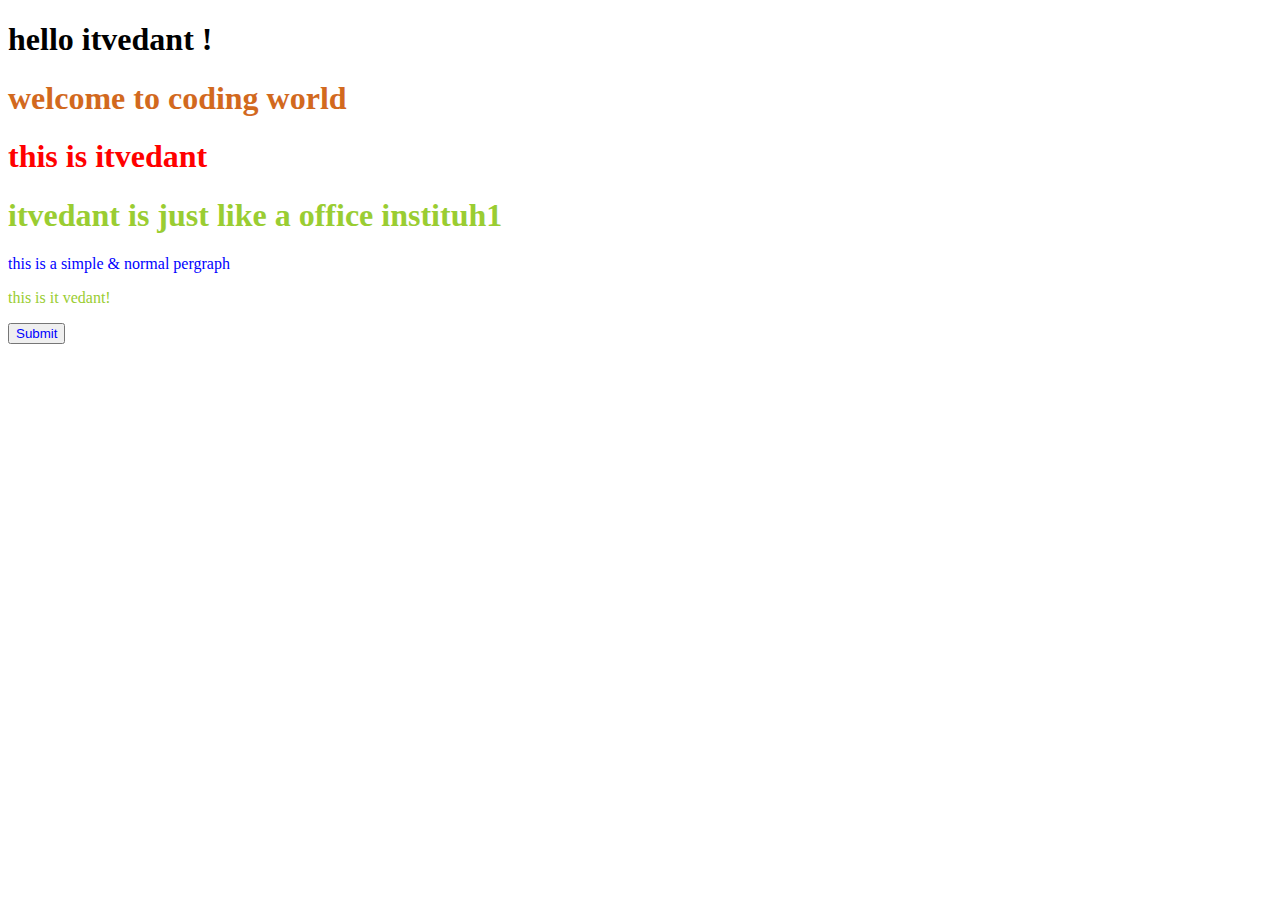
<file: index.html>
<!DOCTYPE html>
<html lang="en">
<head>
    <meta charset="UTF-8">
    <meta name="viewport" content="width=device-width, initial-scale=1.0">
    <title>css level 1</title>
    <link rel="stylesheet" href="style.css">
</head>
<body>
    <h1 id="headdingone">hello itvedant !</h1>
    <h1 id="headdingtwo">welcome to coding world</h1>
    <h1 id="headdingthree">this is itvedant</h1>
    <h1 class="myclass12">itvedant is just like a office instituh1</h1>
    <p>this is a simple & normal pergraph</p>
    <p class="myclass12">this is it vedant!</p>
    <input type="submit">
</body>
</html>
</file>
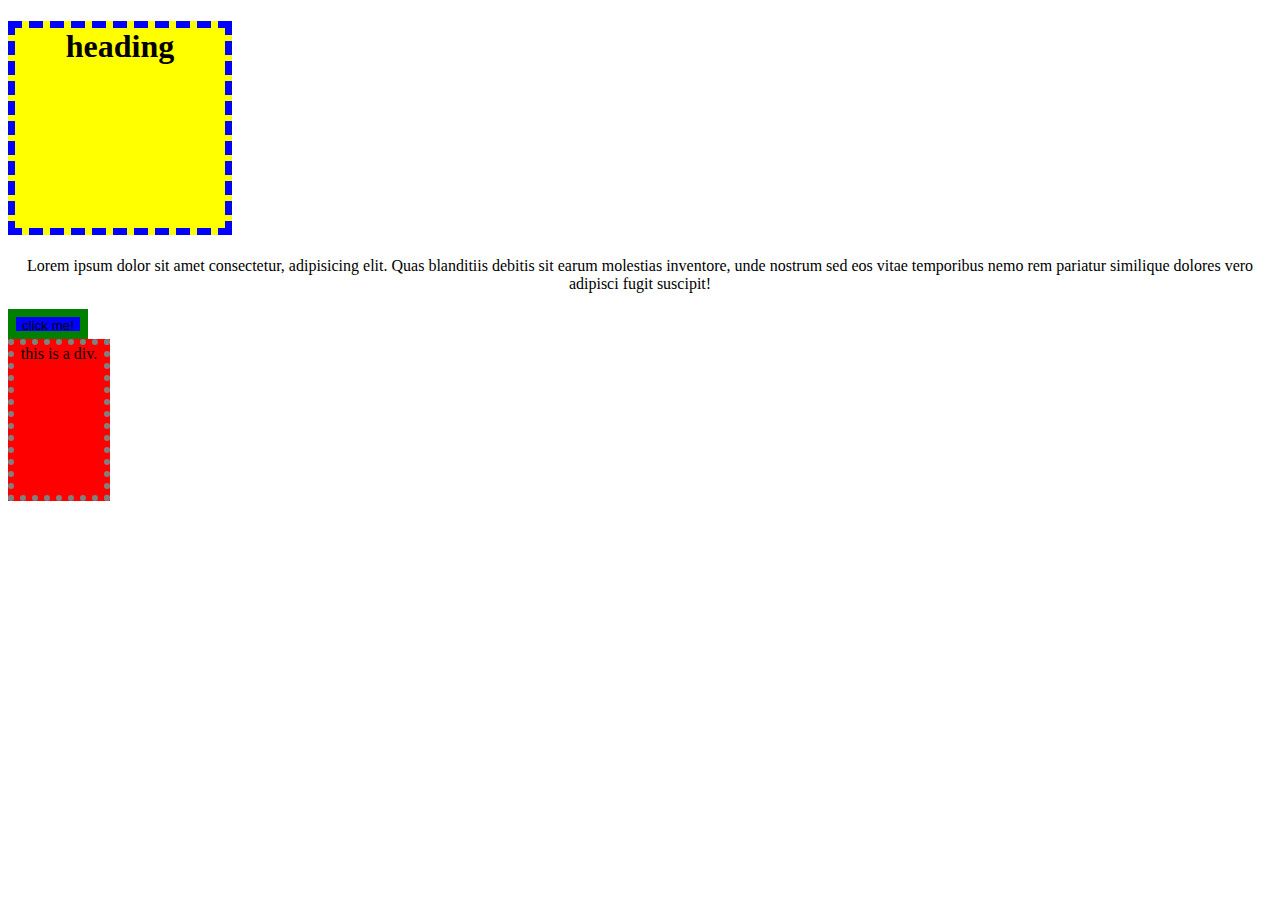
<file: box model.html>
<!DOCTYPE html>
<html lang="en">
<head>
    <meta charset="UTF-8">
    <meta name="viewport" content="width=device-width, initial-scale=1.0">
    <title>level 2</title>
    <link rel="stylesheet" href="box model.css">

</head>
<body>
    <h1>heading</h1>
    <p>Lorem ipsum dolor sit amet consectetur, adipisicing elit. Quas blanditiis debitis sit earum molestias inventore, unde nostrum sed eos vitae temporibus nemo rem pariatur similique dolores vero adipisci fugit suscipit!</p>
    <button>click me!</button>
    <div>
        this is a div.
    </div>
</body>
</html>
</file>
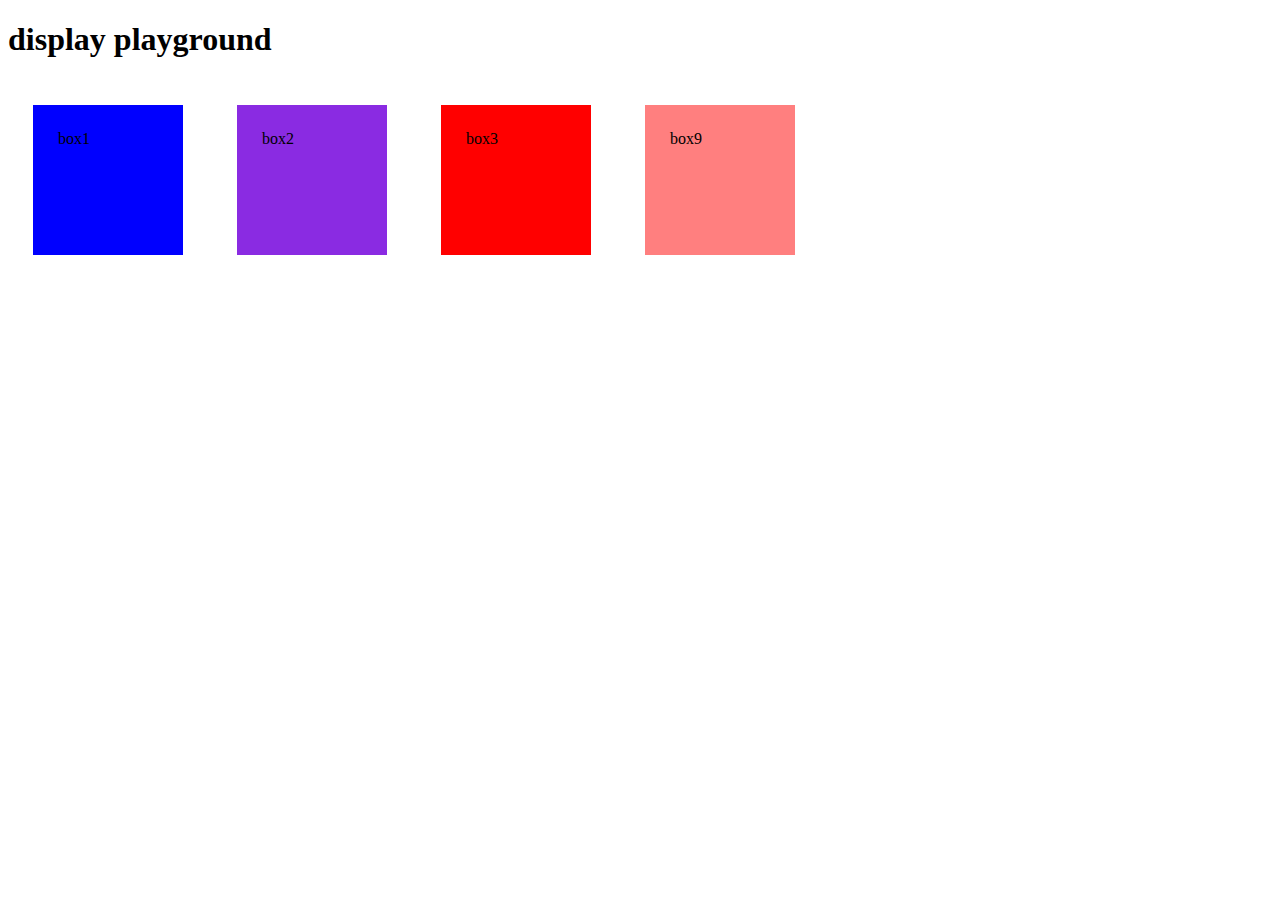
<file: display.html>
<!DOCTYPE html>
<html lang="en">
<head>
    <meta charset="UTF-8">
    <meta name="viewport" content="width=device-width, initial-scale=1.0">
    <title>css level 2</title><link rel="stylesheet" href="display.css">
</head>
<body>
    <h1>display playground</h1>
    <div id="y">box1</div>
    <div id="x">box2</div>
    <div id="o">box3</div>
    <div id="a">box9</div>
</body>
</html>
</file>
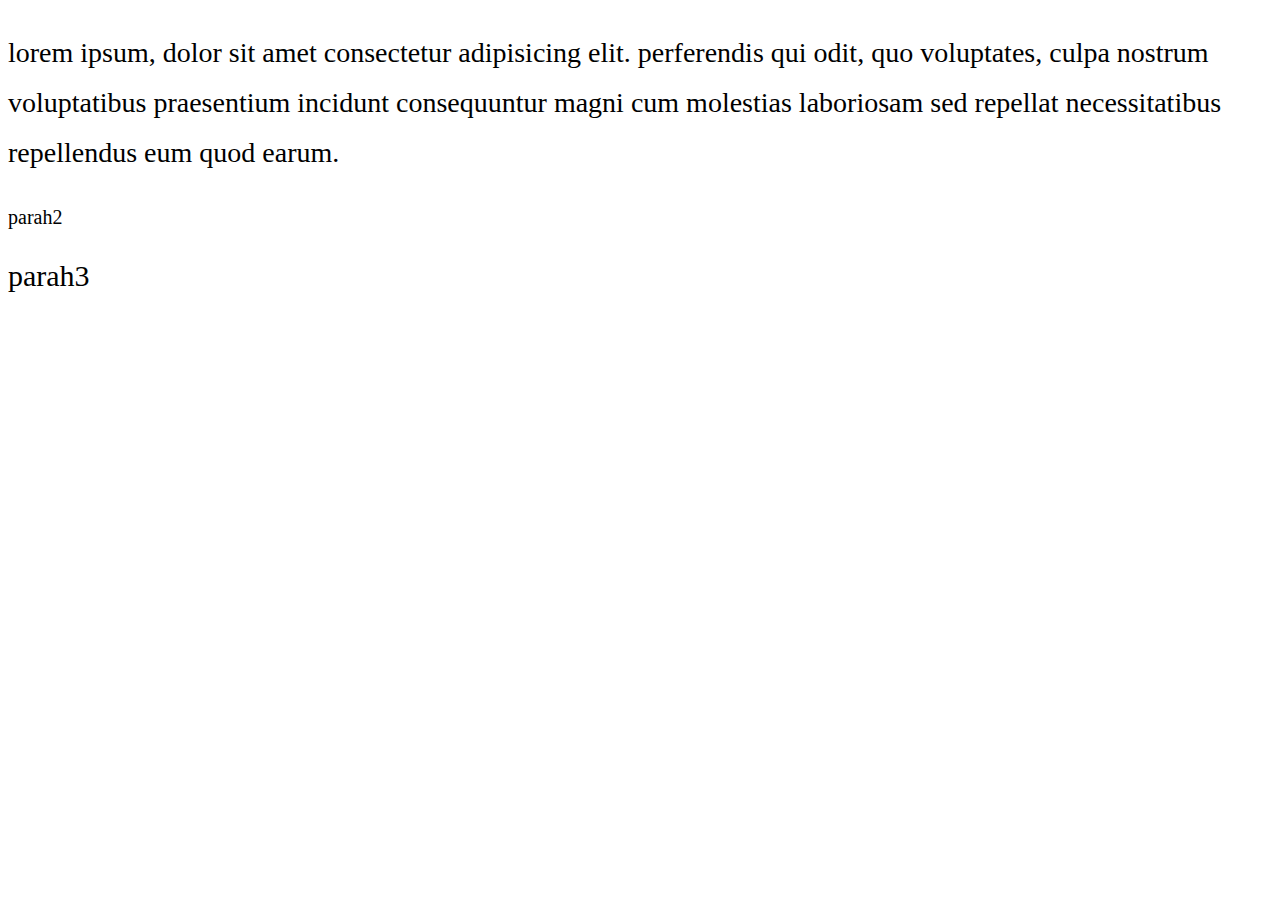
<file: font.html>
<!DOCTYPE html>
<html lang="en">
<head>
    <meta charset="UTF-8">
    <meta name="viewport" content="width=device-width, initial-scale=1.0">
    <title>css lvel 1</title>
    <link rel="stylesheet" href="font.css">
</head>
<body>
    <p id="one">Lorem ipsum, dolor sit amet consectetur adipisicing elit. Perferendis qui odit, quo voluptates, culpa nostrum voluptatibus praesentium incidunt consequuntur magni cum molestias laboriosam sed repellat necessitatibus repellendus eum quod earum.</p>
    <p id="two">parah2</p>
    <p id="three">parah3</p>
        
</body>
</html>
</file>
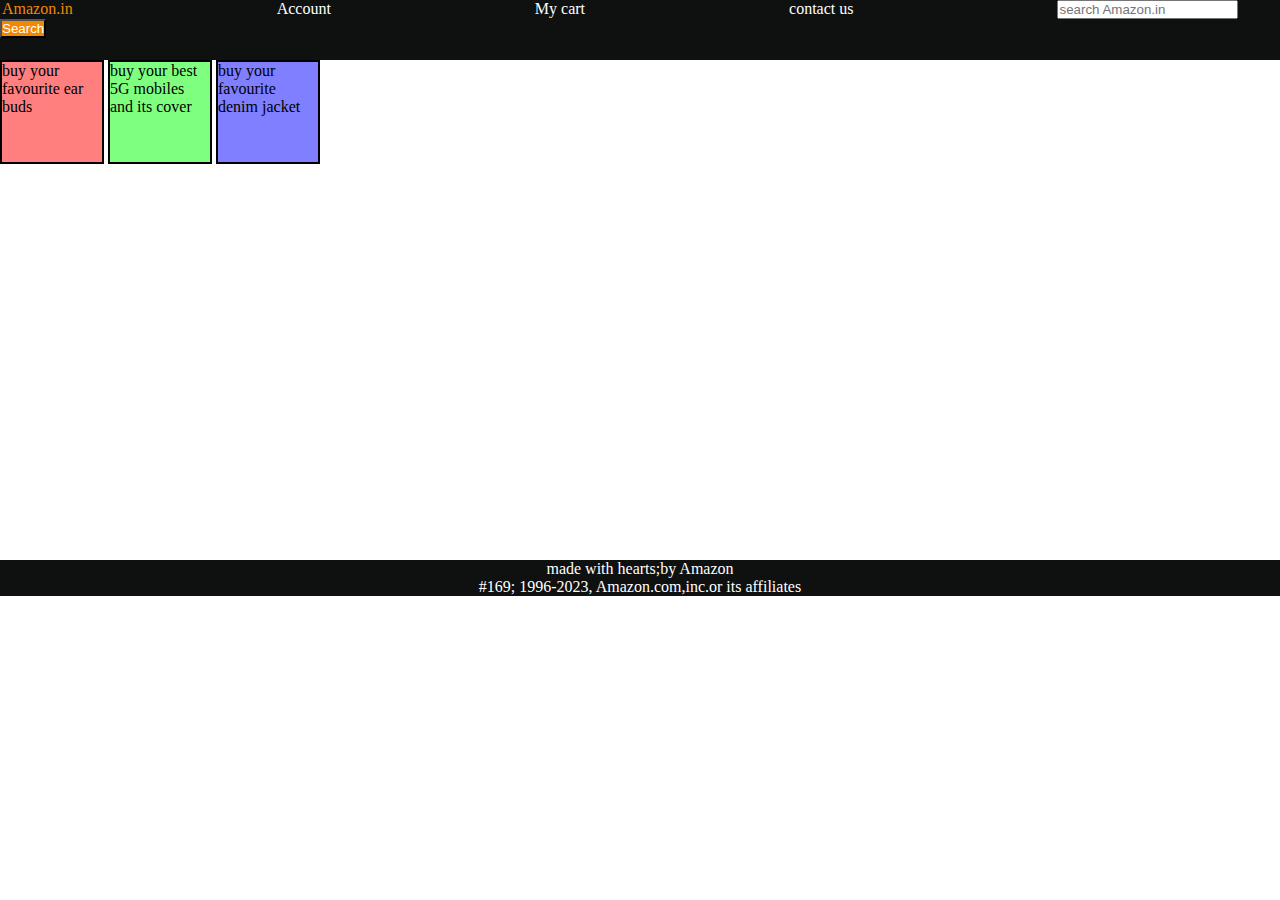
<file: parctice set 4.html>
<!DOCTYPE html>
<html lang="en">
<head>
    <meta charset="UTF-8">
    <meta name="viewport" content="width=device-width, initial-scale=1.0">
    <title>practice set4</title>
    <link rel="stylesheet" href="practice set4.css">
</head>
<body>
    <header>
        <div id="navbar">
        <a href="#" id="logo">Amazon.in</a>
        <a href="#">Account</a>
        <a href="#">My cart</a>
        <a href="#">contact us</a>
        <input placeholder="search Amazon.in">
        <button>Search</button>
    </div>
</header>
    <div id="content">
        <div class="contentbox" style="background-color: rgba(255,0,0,0.5);"> buy your favourite ear buds</div>
        <div class="contentbox" style="background-color: rgba(0,255,0,0.5);"> buy your best 5G mobiles and its cover</div>
        <div class="contentbox" style="background-color: rgba(0,0,255,0.5);"> buy your favourite denim jacket</div>
    </div>
    <footer>
        made with hearts;by Amazon<br>
        #169; 1996-2023, Amazon.com,inc.or its affiliates</footer>
</body>
</html>
</file>
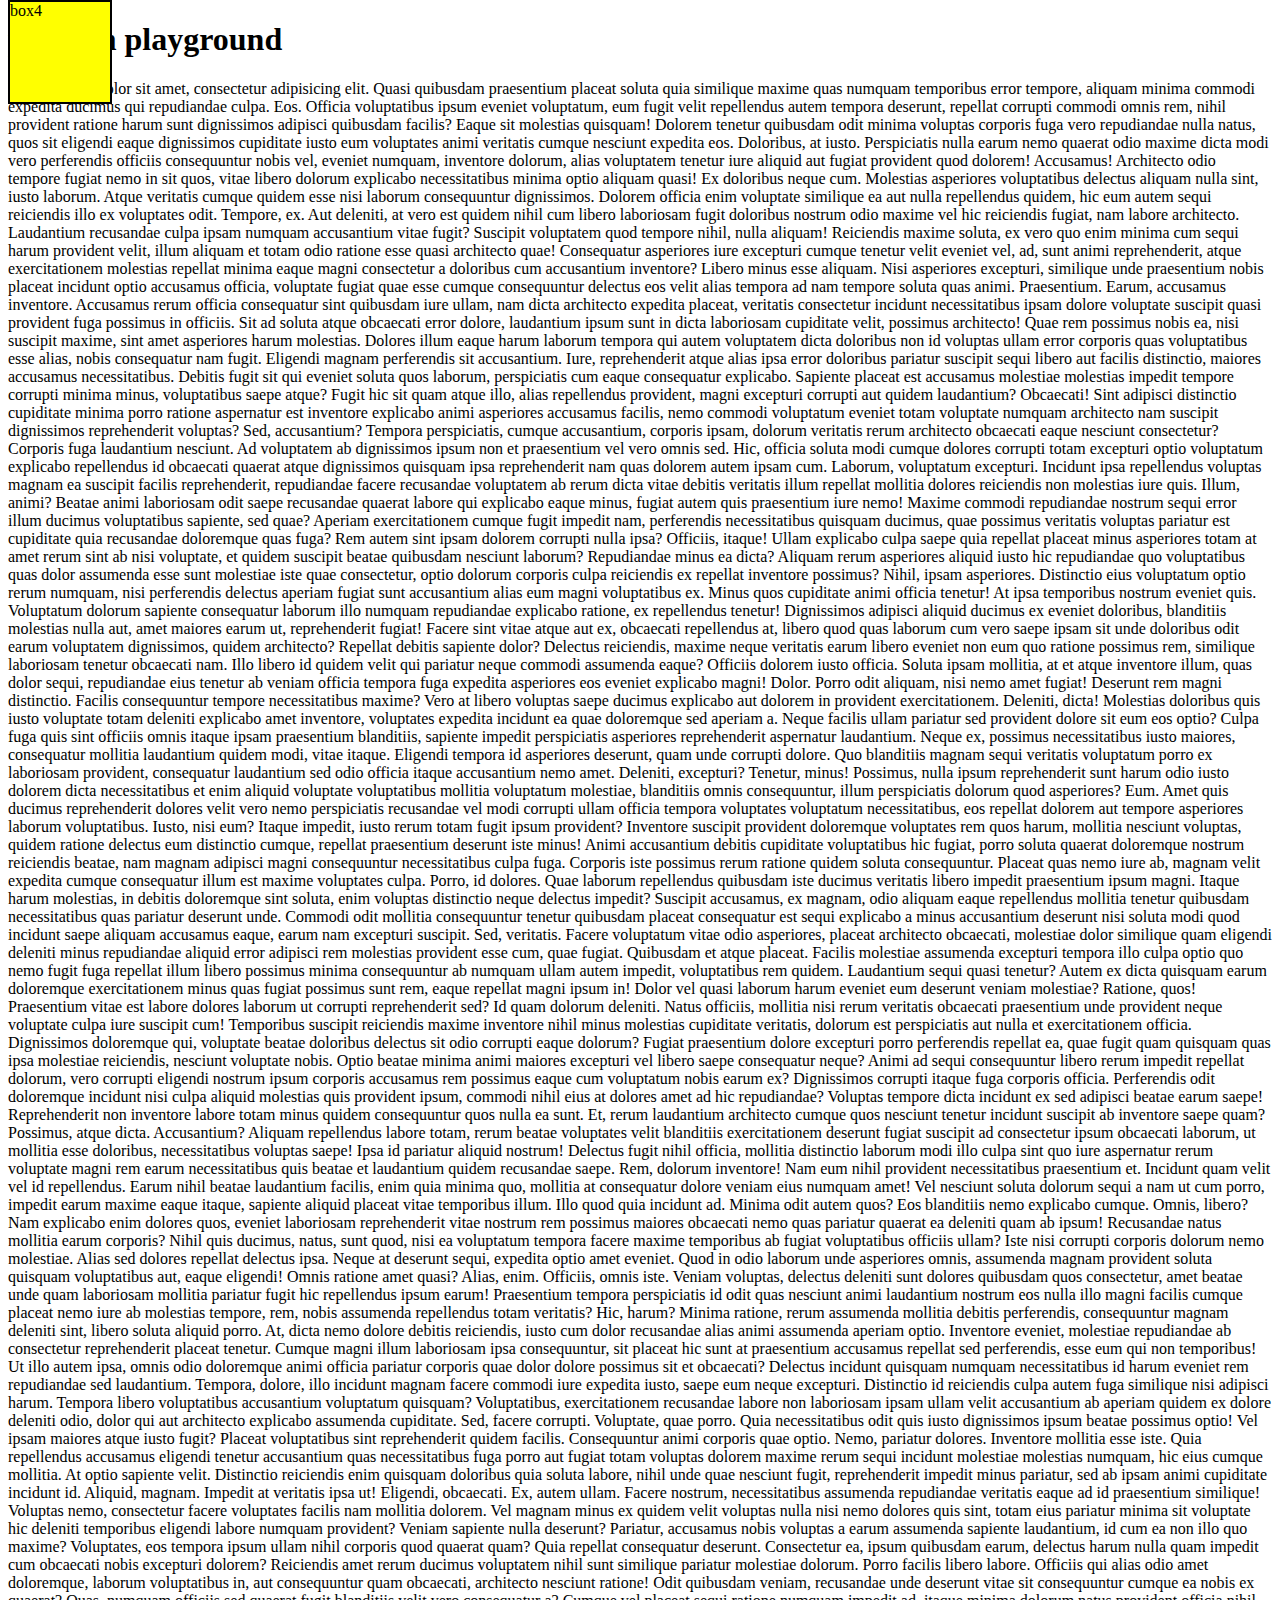
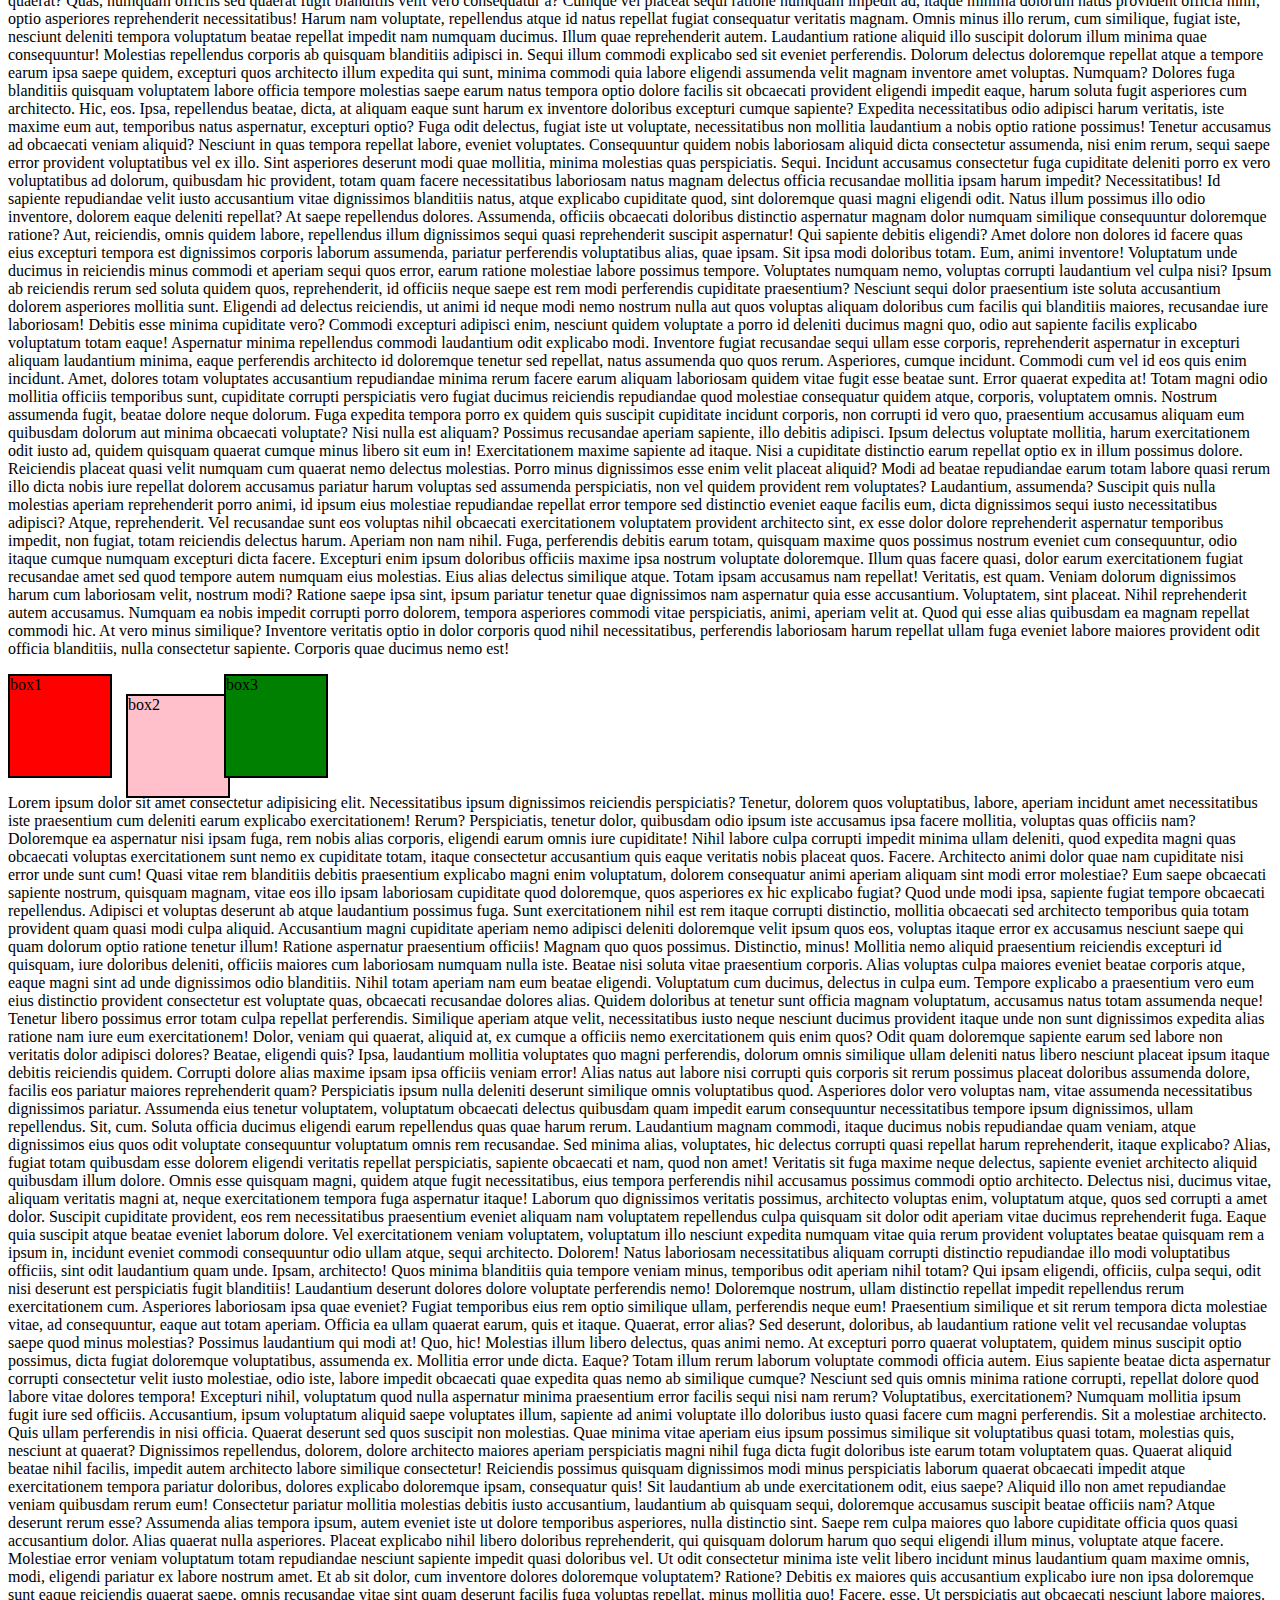
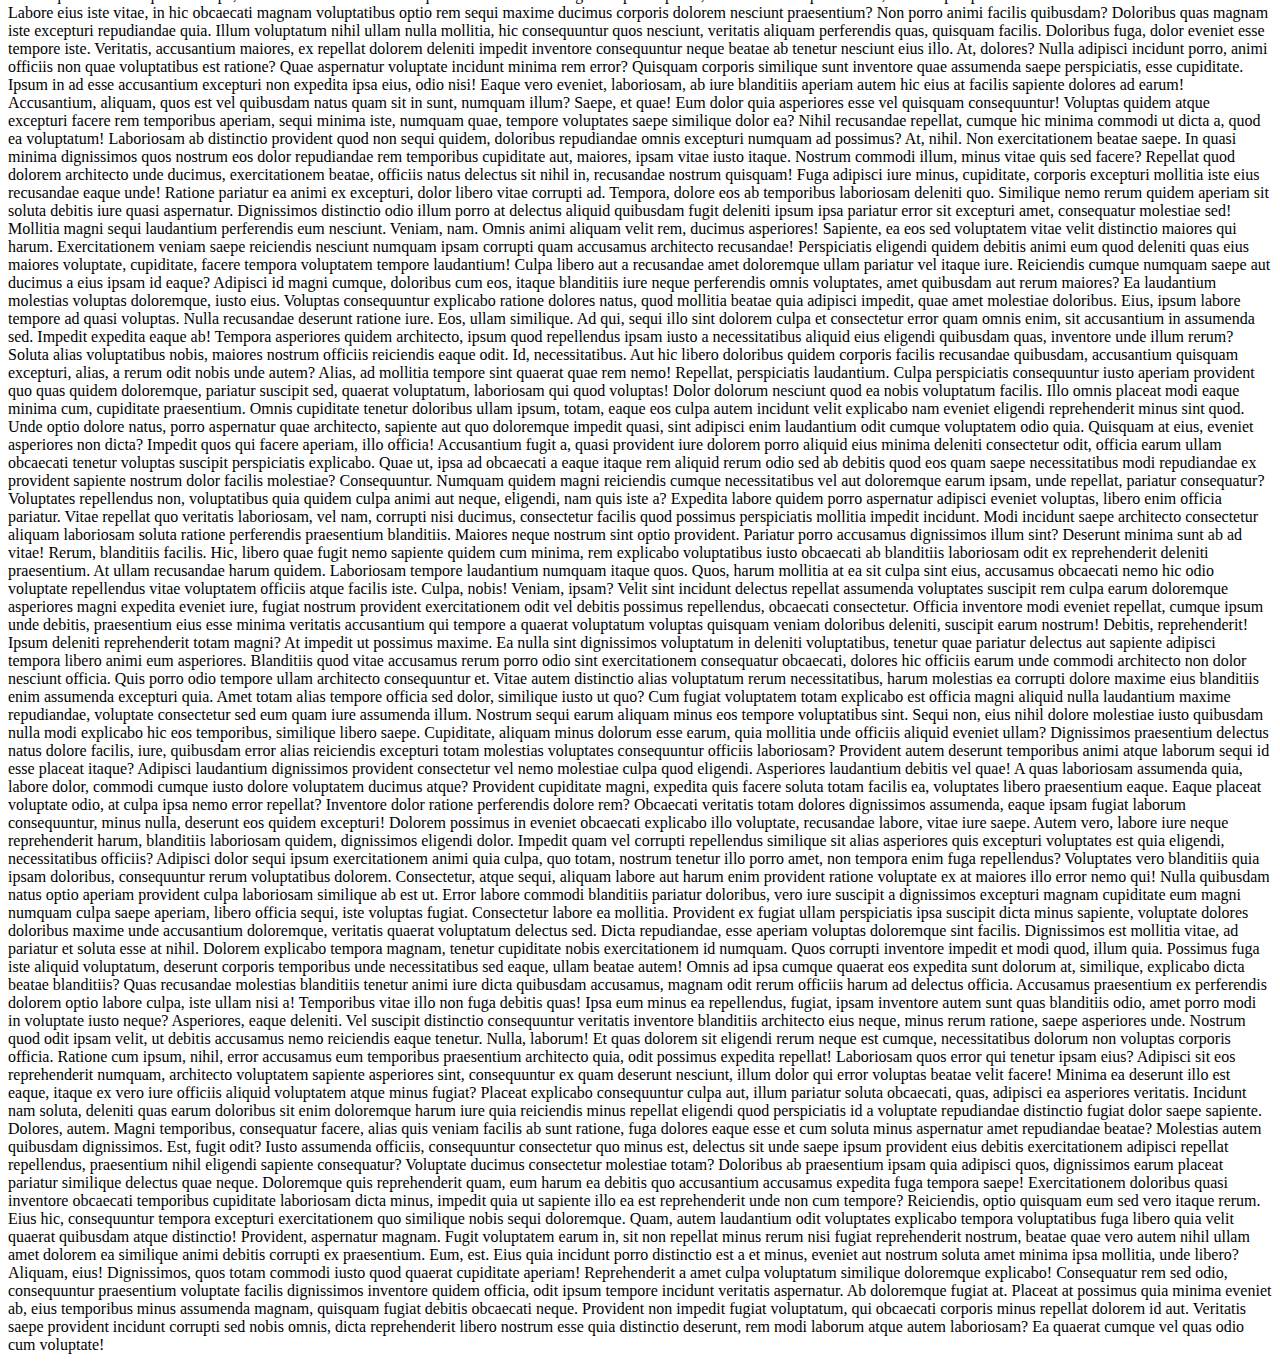
<file: position.html>
<!DOCTYPE html>
<html lang="en">
<head>
    <meta charset="UTF-8">
    <meta name="viewport" content="width=device-width, initial-scale=1.0">
    <title>position level 3</title>
    <link rel="stylesheet" href="position.css">
</head>
<body>
    <div id ="box4" style="background-color: yellow;">box4</div>
    <h1>position playground</h1>
    <p>Lorem ipsum dolor sit amet, consectetur adipisicing elit. Quasi quibusdam praesentium placeat soluta quia similique maxime quas numquam temporibus error tempore, aliquam minima commodi expedita ducimus qui repudiandae culpa. Eos.
    Officia voluptatibus ipsum eveniet voluptatum, eum fugit velit repellendus autem tempora deserunt, repellat corrupti commodi omnis rem, nihil provident ratione harum sunt dignissimos adipisci quibusdam facilis? Eaque sit molestias quisquam!
    Dolorem tenetur quibusdam odit minima voluptas corporis fuga vero repudiandae nulla natus, quos sit eligendi eaque dignissimos cupiditate iusto eum voluptates animi veritatis cumque nesciunt expedita eos. Doloribus, at iusto.
    Perspiciatis nulla earum nemo quaerat odio maxime dicta modi vero perferendis officiis consequuntur nobis vel, eveniet numquam, inventore dolorum, alias voluptatem tenetur iure aliquid aut fugiat provident quod dolorem! Accusamus!
    Architecto odio tempore fugiat nemo in sit quos, vitae libero dolorum explicabo necessitatibus minima optio aliquam quasi! Ex doloribus neque cum. Molestias asperiores voluptatibus delectus aliquam nulla sint, iusto laborum.
    Atque veritatis cumque quidem esse nisi laborum consequuntur dignissimos. Dolorem officia enim voluptate similique ea aut nulla repellendus quidem, hic eum autem sequi reiciendis illo ex voluptates odit. Tempore, ex.
    Aut deleniti, at vero est quidem nihil cum libero laboriosam fugit doloribus nostrum odio maxime vel hic reiciendis fugiat, nam labore architecto. Laudantium recusandae culpa ipsam numquam accusantium vitae fugit?
    Suscipit voluptatem quod tempore nihil, nulla aliquam! Reiciendis maxime soluta, ex vero quo enim minima cum sequi harum provident velit, illum aliquam et totam odio ratione esse quasi architecto quae!
    Consequatur asperiores iure excepturi cumque tenetur velit eveniet vel, ad, sunt animi reprehenderit, atque exercitationem molestias repellat minima eaque magni consectetur a doloribus cum accusantium inventore? Libero minus esse aliquam.
    Nisi asperiores excepturi, similique unde praesentium nobis placeat incidunt optio accusamus officia, voluptate fugiat quae esse cumque consequuntur delectus eos velit alias tempora ad nam tempore soluta quas animi. Praesentium.
    Earum, accusamus inventore. Accusamus rerum officia consequatur sint quibusdam iure ullam, nam dicta architecto expedita placeat, veritatis consectetur incidunt necessitatibus ipsam dolore voluptate suscipit quasi provident fuga possimus in officiis.
    Sit ad soluta atque obcaecati error dolore, laudantium ipsum sunt in dicta laboriosam cupiditate velit, possimus architecto! Quae rem possimus nobis ea, nisi suscipit maxime, sint amet asperiores harum molestias.
    Dolores illum eaque harum laborum tempora qui autem voluptatem dicta doloribus non id voluptas ullam error corporis quas voluptatibus esse alias, nobis consequatur nam fugit. Eligendi magnam perferendis sit accusantium.
    Iure, reprehenderit atque alias ipsa error doloribus pariatur suscipit sequi libero aut facilis distinctio, maiores accusamus necessitatibus. Debitis fugit sit qui eveniet soluta quos laborum, perspiciatis cum eaque consequatur explicabo.
    Sapiente placeat est accusamus molestiae molestias impedit tempore corrupti minima minus, voluptatibus saepe atque? Fugit hic sit quam atque illo, alias repellendus provident, magni excepturi corrupti aut quidem laudantium? Obcaecati!
    Sint adipisci distinctio cupiditate minima porro ratione aspernatur est inventore explicabo animi asperiores accusamus facilis, nemo commodi voluptatum eveniet totam voluptate numquam architecto nam suscipit dignissimos reprehenderit voluptas? Sed, accusantium?
    Tempora perspiciatis, cumque accusantium, corporis ipsam, dolorum veritatis rerum architecto obcaecati eaque nesciunt consectetur? Corporis fuga laudantium nesciunt. Ad voluptatem ab dignissimos ipsum non et praesentium vel vero omnis sed.
    Hic, officia soluta modi cumque dolores corrupti totam excepturi optio voluptatum explicabo repellendus id obcaecati quaerat atque dignissimos quisquam ipsa reprehenderit nam quas dolorem autem ipsam cum. Laborum, voluptatum excepturi.
    Incidunt ipsa repellendus voluptas magnam ea suscipit facilis reprehenderit, repudiandae facere recusandae voluptatem ab rerum dicta vitae debitis veritatis illum repellat mollitia dolores reiciendis non molestias iure quis. Illum, animi?
    Beatae animi laboriosam odit saepe recusandae quaerat labore qui explicabo eaque minus, fugiat autem quis praesentium iure nemo! Maxime commodi repudiandae nostrum sequi error illum ducimus voluptatibus sapiente, sed quae?
    Aperiam exercitationem cumque fugit impedit nam, perferendis necessitatibus quisquam ducimus, quae possimus veritatis voluptas pariatur est cupiditate quia recusandae doloremque quas fuga? Rem autem sint ipsam dolorem corrupti nulla ipsa?
    Officiis, itaque! Ullam explicabo culpa saepe quia repellat placeat minus asperiores totam at amet rerum sint ab nisi voluptate, et quidem suscipit beatae quibusdam nesciunt laborum? Repudiandae minus ea dicta?
    Aliquam rerum asperiores aliquid iusto hic repudiandae quo voluptatibus quas dolor assumenda esse sunt molestiae iste quae consectetur, optio dolorum corporis culpa reiciendis ex repellat inventore possimus? Nihil, ipsam asperiores.
    Distinctio eius voluptatum optio rerum numquam, nisi perferendis delectus aperiam fugiat sunt accusantium alias eum magni voluptatibus ex. Minus quos cupiditate animi officia tenetur! At ipsa temporibus nostrum eveniet quis.
    Voluptatum dolorum sapiente consequatur laborum illo numquam repudiandae explicabo ratione, ex repellendus tenetur! Dignissimos adipisci aliquid ducimus ex eveniet doloribus, blanditiis molestias nulla aut, amet maiores earum ut, reprehenderit fugiat!
    Facere sint vitae atque aut ex, obcaecati repellendus at, libero quod quas laborum cum vero saepe ipsam sit unde doloribus odit earum voluptatem dignissimos, quidem architecto? Repellat debitis sapiente dolor?
    Delectus reiciendis, maxime neque veritatis earum libero eveniet non eum quo ratione possimus rem, similique laboriosam tenetur obcaecati nam. Illo libero id quidem velit qui pariatur neque commodi assumenda eaque?
    Officiis dolorem iusto officia. Soluta ipsam mollitia, at et atque inventore illum, quas dolor sequi, repudiandae eius tenetur ab veniam officia tempora fuga expedita asperiores eos eveniet explicabo magni! Dolor.
    Porro odit aliquam, nisi nemo amet fugiat! Deserunt rem magni distinctio. Facilis consequuntur tempore necessitatibus maxime? Vero at libero voluptas saepe ducimus explicabo aut dolorem in provident exercitationem. Deleniti, dicta!
    Molestias doloribus quis iusto voluptate totam deleniti explicabo amet inventore, voluptates expedita incidunt ea quae doloremque sed aperiam a. Neque facilis ullam pariatur sed provident dolore sit eum eos optio?
    Culpa fuga quis sint officiis omnis itaque ipsam praesentium blanditiis, sapiente impedit perspiciatis asperiores reprehenderit aspernatur laudantium. Neque ex, possimus necessitatibus iusto maiores, consequatur mollitia laudantium quidem modi, vitae itaque.
    Eligendi tempora id asperiores deserunt, quam unde corrupti dolore. Quo blanditiis magnam sequi veritatis voluptatum porro ex laboriosam provident, consequatur laudantium sed odio officia itaque accusantium nemo amet. Deleniti, excepturi?
    Tenetur, minus! Possimus, nulla ipsum reprehenderit sunt harum odio iusto dolorem dicta necessitatibus et enim aliquid voluptate voluptatibus mollitia voluptatum molestiae, blanditiis omnis consequuntur, illum perspiciatis dolorum quod asperiores? Eum.
    Amet quis ducimus reprehenderit dolores velit vero nemo perspiciatis recusandae vel modi corrupti ullam officia tempora voluptates voluptatum necessitatibus, eos repellat dolorem aut tempore asperiores laborum voluptatibus. Iusto, nisi eum?
    Itaque impedit, iusto rerum totam fugit ipsum provident? Inventore suscipit provident doloremque voluptates rem quos harum, mollitia nesciunt voluptas, quidem ratione delectus eum distinctio cumque, repellat praesentium deserunt iste minus!
    Animi accusantium debitis cupiditate voluptatibus hic fugiat, porro soluta quaerat doloremque nostrum reiciendis beatae, nam magnam adipisci magni consequuntur necessitatibus culpa fuga. Corporis iste possimus rerum ratione quidem soluta consequuntur.
    Placeat quas nemo iure ab, magnam velit expedita cumque consequatur illum est maxime voluptates culpa. Porro, id dolores. Quae laborum repellendus quibusdam iste ducimus veritatis libero impedit praesentium ipsum magni.
    Itaque harum molestias, in debitis doloremque sint soluta, enim voluptas distinctio neque delectus impedit? Suscipit accusamus, ex magnam, odio aliquam eaque repellendus mollitia tenetur quibusdam necessitatibus quas pariatur deserunt unde.
    Commodi odit mollitia consequuntur tenetur quibusdam placeat consequatur est sequi explicabo a minus accusantium deserunt nisi soluta modi quod incidunt saepe aliquam accusamus eaque, earum nam excepturi suscipit. Sed, veritatis.
    Facere voluptatum vitae odio asperiores, placeat architecto obcaecati, molestiae dolor similique quam eligendi deleniti minus repudiandae aliquid error adipisci rem molestias provident esse cum, quae fugiat. Quibusdam et atque placeat.
    Facilis molestiae assumenda excepturi tempora illo culpa optio quo nemo fugit fuga repellat illum libero possimus minima consequuntur ab numquam ullam autem impedit, voluptatibus rem quidem. Laudantium sequi quasi tenetur?
    Autem ex dicta quisquam earum doloremque exercitationem minus quas fugiat possimus sunt rem, eaque repellat magni ipsum in! Dolor vel quasi laborum harum eveniet eum deserunt veniam molestiae? Ratione, quos!
    Praesentium vitae est labore dolores laborum ut corrupti reprehenderit sed? Id quam dolorum deleniti. Natus officiis, mollitia nisi rerum veritatis obcaecati praesentium unde provident neque voluptate culpa iure suscipit cum!
    Temporibus suscipit reiciendis maxime inventore nihil minus molestias cupiditate veritatis, dolorum est perspiciatis aut nulla et exercitationem officia. Dignissimos doloremque qui, voluptate beatae doloribus delectus sit odio corrupti eaque dolorum?
    Fugiat praesentium dolore excepturi porro perferendis repellat ea, quae fugit quam quisquam quas ipsa molestiae reiciendis, nesciunt voluptate nobis. Optio beatae minima animi maiores excepturi vel libero saepe consequatur neque?
    Animi ad sequi consequuntur libero rerum impedit repellat dolorum, vero corrupti eligendi nostrum ipsum corporis accusamus rem possimus eaque cum voluptatum nobis earum ex? Dignissimos corrupti itaque fuga corporis officia.
    Perferendis odit doloremque incidunt nisi culpa aliquid molestias quis provident ipsum, commodi nihil eius at dolores amet ad hic repudiandae? Voluptas tempore dicta incidunt ex sed adipisci beatae earum saepe!
    Reprehenderit non inventore labore totam minus quidem consequuntur quos nulla ea sunt. Et, rerum laudantium architecto cumque quos nesciunt tenetur incidunt suscipit ab inventore saepe quam? Possimus, atque dicta. Accusantium?
    Aliquam repellendus labore totam, rerum beatae voluptates velit blanditiis exercitationem deserunt fugiat suscipit ad consectetur ipsum obcaecati laborum, ut mollitia esse doloribus, necessitatibus voluptas saepe! Ipsa id pariatur aliquid nostrum!
    Delectus fugit nihil officia, mollitia distinctio laborum modi illo culpa sint quo iure aspernatur rerum voluptate magni rem earum necessitatibus quis beatae et laudantium quidem recusandae saepe. Rem, dolorum inventore!
    Nam eum nihil provident necessitatibus praesentium et. Incidunt quam velit vel id repellendus. Earum nihil beatae laudantium facilis, enim quia minima quo, mollitia at consequatur dolore veniam eius numquam amet!
    Vel nesciunt soluta dolorum sequi a nam ut cum porro, impedit earum maxime eaque itaque, sapiente aliquid placeat vitae temporibus illum. Illo quod quia incidunt ad. Minima odit autem quos?
    Eos blanditiis nemo explicabo cumque. Omnis, libero? Nam explicabo enim dolores quos, eveniet laboriosam reprehenderit vitae nostrum rem possimus maiores obcaecati nemo quas pariatur quaerat ea deleniti quam ab ipsum!
    Recusandae natus mollitia earum corporis? Nihil quis ducimus, natus, sunt quod, nisi ea voluptatum tempora facere maxime temporibus ab fugiat voluptatibus officiis ullam? Iste nisi corrupti corporis dolorum nemo molestiae.
    Alias sed dolores repellat delectus ipsa. Neque at deserunt sequi, expedita optio amet eveniet. Quod in odio laborum unde asperiores omnis, assumenda magnam provident soluta quisquam voluptatibus aut, eaque eligendi!
    Omnis ratione amet quasi? Alias, enim. Officiis, omnis iste. Veniam voluptas, delectus deleniti sunt dolores quibusdam quos consectetur, amet beatae unde quam laboriosam mollitia pariatur fugit hic repellendus ipsum earum!
    Praesentium tempora perspiciatis id odit quas nesciunt animi laudantium nostrum eos nulla illo magni facilis cumque placeat nemo iure ab molestias tempore, rem, nobis assumenda repellendus totam veritatis? Hic, harum?
    Minima ratione, rerum assumenda mollitia debitis perferendis, consequuntur magnam deleniti sint, libero soluta aliquid porro. At, dicta nemo dolore debitis reiciendis, iusto cum dolor recusandae alias animi assumenda aperiam optio.
    Inventore eveniet, molestiae repudiandae ab consectetur reprehenderit placeat tenetur. Cumque magni illum laboriosam ipsa consequuntur, sit placeat hic sunt at praesentium accusamus repellat sed perferendis, esse eum qui non temporibus!
    Ut illo autem ipsa, omnis odio doloremque animi officia pariatur corporis quae dolor dolore possimus sit et obcaecati? Delectus incidunt quisquam numquam necessitatibus id harum eveniet rem repudiandae sed laudantium.
    Tempora, dolore, illo incidunt magnam facere commodi iure expedita iusto, saepe eum neque excepturi. Distinctio id reiciendis culpa autem fuga similique nisi adipisci harum. Tempora libero voluptatibus accusantium voluptatum quisquam?
    Voluptatibus, exercitationem recusandae labore non laboriosam ipsam ullam velit accusantium ab aperiam quidem ex dolore deleniti odio, dolor qui aut architecto explicabo assumenda cupiditate. Sed, facere corrupti. Voluptate, quae porro.
    Quia necessitatibus odit quis iusto dignissimos ipsum beatae possimus optio! Vel ipsam maiores atque iusto fugit? Placeat voluptatibus sint reprehenderit quidem facilis. Consequuntur animi corporis quae optio. Nemo, pariatur dolores.
    Inventore mollitia esse iste. Quia repellendus accusamus eligendi tenetur accusantium quas necessitatibus fuga porro aut fugiat totam voluptas dolorem maxime rerum sequi incidunt molestiae molestias numquam, hic eius cumque mollitia.
    At optio sapiente velit. Distinctio reiciendis enim quisquam doloribus quia soluta labore, nihil unde quae nesciunt fugit, reprehenderit impedit minus pariatur, sed ab ipsam animi cupiditate incidunt id. Aliquid, magnam.
    Impedit at veritatis ipsa ut! Eligendi, obcaecati. Ex, autem ullam. Facere nostrum, necessitatibus assumenda repudiandae veritatis eaque ad id praesentium similique! Voluptas nemo, consectetur facere voluptates facilis nam mollitia dolorem.
    Vel magnam minus ex quidem velit voluptas nulla nisi nemo dolores quis sint, totam eius pariatur minima sit voluptate hic deleniti temporibus eligendi labore numquam provident? Veniam sapiente nulla deserunt?
    Pariatur, accusamus nobis voluptas a earum assumenda sapiente laudantium, id cum ea non illo quo maxime? Voluptates, eos tempora ipsum ullam nihil corporis quod quaerat quam? Quia repellat consequatur deserunt.
    Consectetur ea, ipsum quibusdam earum, delectus harum nulla quam impedit cum obcaecati nobis excepturi dolorem? Reiciendis amet rerum ducimus voluptatem nihil sunt similique pariatur molestiae dolorum. Porro facilis libero labore.
    Officiis qui alias odio amet doloremque, laborum voluptatibus in, aut consequuntur quam obcaecati, architecto nesciunt ratione! Odit quibusdam veniam, recusandae unde deserunt vitae sit consequuntur cumque ea nobis ex quaerat?
    Quas, numquam officiis sed quaerat fugit blanditiis velit vero consequatur a? Cumque vel placeat sequi ratione numquam impedit ad, itaque minima dolorum natus provident officia nihil, optio asperiores reprehenderit necessitatibus!
    Harum nam voluptate, repellendus atque id natus repellat fugiat consequatur veritatis magnam. Omnis minus illo rerum, cum similique, fugiat iste, nesciunt deleniti tempora voluptatum beatae repellat impedit nam numquam ducimus.
    Illum quae reprehenderit autem. Laudantium ratione aliquid illo suscipit dolorum illum minima quae consequuntur! Molestias repellendus corporis ab quisquam blanditiis adipisci in. Sequi illum commodi explicabo sed sit eveniet perferendis.
    Dolorum delectus doloremque repellat atque a tempore earum ipsa saepe quidem, excepturi quos architecto illum expedita qui sunt, minima commodi quia labore eligendi assumenda velit magnam inventore amet voluptas. Numquam?
    Dolores fuga blanditiis quisquam voluptatem labore officia tempore molestias saepe earum natus tempora optio dolore facilis sit obcaecati provident eligendi impedit eaque, harum soluta fugit asperiores cum architecto. Hic, eos.
    Ipsa, repellendus beatae, dicta, at aliquam eaque sunt harum ex inventore doloribus excepturi cumque sapiente? Expedita necessitatibus odio adipisci harum veritatis, iste maxime eum aut, temporibus natus aspernatur, excepturi optio?
    Fuga odit delectus, fugiat iste ut voluptate, necessitatibus non mollitia laudantium a nobis optio ratione possimus! Tenetur accusamus ad obcaecati veniam aliquid? Nesciunt in quas tempora repellat labore, eveniet voluptates.
    Consequuntur quidem nobis laboriosam aliquid dicta consectetur assumenda, nisi enim rerum, sequi saepe error provident voluptatibus vel ex illo. Sint asperiores deserunt modi quae mollitia, minima molestias quas perspiciatis. Sequi.
    Incidunt accusamus consectetur fuga cupiditate deleniti porro ex vero voluptatibus ad dolorum, quibusdam hic provident, totam quam facere necessitatibus laboriosam natus magnam delectus officia recusandae mollitia ipsam harum impedit? Necessitatibus!
    Id sapiente repudiandae velit iusto accusantium vitae dignissimos blanditiis natus, atque explicabo cupiditate quod, sint doloremque quasi magni eligendi odit. Natus illum possimus illo odio inventore, dolorem eaque deleniti repellat?
    At saepe repellendus dolores. Assumenda, officiis obcaecati doloribus distinctio aspernatur magnam dolor numquam similique consequuntur doloremque ratione? Aut, reiciendis, omnis quidem labore, repellendus illum dignissimos sequi quasi reprehenderit suscipit aspernatur!
    Qui sapiente debitis eligendi? Amet dolore non dolores id facere quas eius excepturi tempora est dignissimos corporis laborum assumenda, pariatur perferendis voluptatibus alias, quae ipsam. Sit ipsa modi doloribus totam.
    Eum, animi inventore! Voluptatum unde ducimus in reiciendis minus commodi et aperiam sequi quos error, earum ratione molestiae labore possimus tempore. Voluptates numquam nemo, voluptas corrupti laudantium vel culpa nisi?
    Ipsum ab reiciendis rerum sed soluta quidem quos, reprehenderit, id officiis neque saepe est rem modi perferendis cupiditate praesentium? Nesciunt sequi dolor praesentium iste soluta accusantium dolorem asperiores mollitia sunt.
    Eligendi ad delectus reiciendis, ut animi id neque modi nemo nostrum nulla aut quos voluptas aliquam doloribus cum facilis qui blanditiis maiores, recusandae iure laboriosam! Debitis esse minima cupiditate vero?
    Commodi excepturi adipisci enim, nesciunt quidem voluptate a porro id deleniti ducimus magni quo, odio aut sapiente facilis explicabo voluptatum totam eaque! Aspernatur minima repellendus commodi laudantium odit explicabo modi.
    Inventore fugiat recusandae sequi ullam esse corporis, reprehenderit aspernatur in excepturi aliquam laudantium minima, eaque perferendis architecto id doloremque tenetur sed repellat, natus assumenda quo quos rerum. Asperiores, cumque incidunt.
    Commodi cum vel id eos quis enim incidunt. Amet, dolores totam voluptates accusantium repudiandae minima rerum facere earum aliquam laboriosam quidem vitae fugit esse beatae sunt. Error quaerat expedita at!
    Totam magni odio mollitia officiis temporibus sunt, cupiditate corrupti perspiciatis vero fugiat ducimus reiciendis repudiandae quod molestiae consequatur quidem atque, corporis, voluptatem omnis. Nostrum assumenda fugit, beatae dolore neque dolorum.
    Fuga expedita tempora porro ex quidem quis suscipit cupiditate incidunt corporis, non corrupti id vero quo, praesentium accusamus aliquam eum quibusdam dolorum aut minima obcaecati voluptate? Nisi nulla est aliquam?
    Possimus recusandae aperiam sapiente, illo debitis adipisci. Ipsum delectus voluptate mollitia, harum exercitationem odit iusto ad, quidem quisquam quaerat cumque minus libero sit eum in! Exercitationem maxime sapiente ad itaque.
    Nisi a cupiditate distinctio earum repellat optio ex in illum possimus dolore. Reiciendis placeat quasi velit numquam cum quaerat nemo delectus molestias. Porro minus dignissimos esse enim velit placeat aliquid?
    Modi ad beatae repudiandae earum totam labore quasi rerum illo dicta nobis iure repellat dolorem accusamus pariatur harum voluptas sed assumenda perspiciatis, non vel quidem provident rem voluptates? Laudantium, assumenda?
    Suscipit quis nulla molestias aperiam reprehenderit porro animi, id ipsum eius molestiae repudiandae repellat error tempore sed distinctio eveniet eaque facilis eum, dicta dignissimos sequi iusto necessitatibus adipisci? Atque, reprehenderit.
    Vel recusandae sunt eos voluptas nihil obcaecati exercitationem voluptatem provident architecto sint, ex esse dolor dolore reprehenderit aspernatur temporibus impedit, non fugiat, totam reiciendis delectus harum. Aperiam non nam nihil.
    Fuga, perferendis debitis earum totam, quisquam maxime quos possimus nostrum eveniet cum consequuntur, odio itaque cumque numquam excepturi dicta facere. Excepturi enim ipsum doloribus officiis maxime ipsa nostrum voluptate doloremque.
    Illum quas facere quasi, dolor earum exercitationem fugiat recusandae amet sed quod tempore autem numquam eius molestias. Eius alias delectus similique atque. Totam ipsam accusamus nam repellat! Veritatis, est quam.
    Veniam dolorum dignissimos harum cum laboriosam velit, nostrum modi? Ratione saepe ipsa sint, ipsum pariatur tenetur quae dignissimos nam aspernatur quia esse accusantium. Voluptatem, sint placeat. Nihil reprehenderit autem accusamus.
    Numquam ea nobis impedit corrupti porro dolorem, tempora asperiores commodi vitae perspiciatis, animi, aperiam velit at. Quod qui esse alias quibusdam ea magnam repellat commodi hic. At vero minus similique?
    Inventore veritatis optio in dolor corporis quod nihil necessitatibus, perferendis laboriosam harum repellat ullam fuga eveniet labore maiores provident odit officia blanditiis, nulla consectetur sapiente. Corporis quae ducimus nemo est!</p>
        <div id ="box1" style="background-color: red;">box1</div>
        <div id ="box2" style="background-color: pink;">box2</div>
        <div id ="box3" style="background-color: green;">box3</div>
        <p>Lorem ipsum dolor sit amet consectetur adipisicing elit. Necessitatibus ipsum dignissimos reiciendis perspiciatis? Tenetur, dolorem quos voluptatibus, labore, aperiam incidunt amet necessitatibus iste praesentium cum deleniti earum explicabo exercitationem! Rerum?
        Perspiciatis, tenetur dolor, quibusdam odio ipsum iste accusamus ipsa facere mollitia, voluptas quas officiis nam? Doloremque ea aspernatur nisi ipsam fuga, rem nobis alias corporis, eligendi earum omnis iure cupiditate!
        Nihil labore culpa corrupti impedit minima ullam deleniti, quod expedita magni quas obcaecati voluptas exercitationem sunt nemo ex cupiditate totam, itaque consectetur accusantium quis eaque veritatis nobis placeat quos. Facere.
        Architecto animi dolor quae nam cupiditate nisi error unde sunt cum! Quasi vitae rem blanditiis debitis praesentium explicabo magni enim voluptatum, dolorem consequatur animi aperiam aliquam sint modi error molestiae?
        Eum saepe obcaecati sapiente nostrum, quisquam magnam, vitae eos illo ipsam laboriosam cupiditate quod doloremque, quos asperiores ex hic explicabo fugiat? Quod unde modi ipsa, sapiente fugiat tempore obcaecati repellendus.
        Adipisci et voluptas deserunt ab atque laudantium possimus fuga. Sunt exercitationem nihil est rem itaque corrupti distinctio, mollitia obcaecati sed architecto temporibus quia totam provident quam quasi modi culpa aliquid.
        Accusantium magni cupiditate aperiam nemo adipisci deleniti doloremque velit ipsum quos eos, voluptas itaque error ex accusamus nesciunt saepe qui quam dolorum optio ratione tenetur illum! Ratione aspernatur praesentium officiis!
        Magnam quo quos possimus. Distinctio, minus! Mollitia nemo aliquid praesentium reiciendis excepturi id quisquam, iure doloribus deleniti, officiis maiores cum laboriosam numquam nulla iste. Beatae nisi soluta vitae praesentium corporis.
        Alias voluptas culpa maiores eveniet beatae corporis atque, eaque magni sint ad unde dignissimos odio blanditiis. Nihil totam aperiam nam eum beatae eligendi. Voluptatum cum ducimus, delectus in culpa eum.
        Tempore explicabo a praesentium vero eum eius distinctio provident consectetur est voluptate quas, obcaecati recusandae dolores alias. Quidem doloribus at tenetur sunt officia magnam voluptatum, accusamus natus totam assumenda neque!
        Tenetur libero possimus error totam culpa repellat perferendis. Similique aperiam atque velit, necessitatibus iusto neque nesciunt ducimus provident itaque unde non sunt dignissimos expedita alias ratione nam iure eum exercitationem!
        Dolor, veniam qui quaerat, aliquid at, ex cumque a officiis nemo exercitationem quis enim quos? Odit quam doloremque sapiente earum sed labore non veritatis dolor adipisci dolores? Beatae, eligendi quis?
        Ipsa, laudantium mollitia voluptates quo magni perferendis, dolorum omnis similique ullam deleniti natus libero nesciunt placeat ipsum itaque debitis reiciendis quidem. Corrupti dolore alias maxime ipsam ipsa officiis veniam error!
        Alias natus aut labore nisi corrupti quis corporis sit rerum possimus placeat doloribus assumenda dolore, facilis eos pariatur maiores reprehenderit quam? Perspiciatis ipsum nulla deleniti deserunt similique omnis voluptatibus quod.
        Asperiores dolor vero voluptas nam, vitae assumenda necessitatibus dignissimos pariatur. Assumenda eius tenetur voluptatem, voluptatum obcaecati delectus quibusdam quam impedit earum consequuntur necessitatibus tempore ipsum dignissimos, ullam repellendus. Sit, cum.
        Soluta officia ducimus eligendi earum repellendus quas quae harum rerum. Laudantium magnam commodi, itaque ducimus nobis repudiandae quam veniam, atque dignissimos eius quos odit voluptate consequuntur voluptatum omnis rem recusandae.
        Sed minima alias, voluptates, hic delectus corrupti quasi repellat harum reprehenderit, itaque explicabo? Alias, fugiat totam quibusdam esse dolorem eligendi veritatis repellat perspiciatis, sapiente obcaecati et nam, quod non amet!
        Veritatis sit fuga maxime neque delectus, sapiente eveniet architecto aliquid quibusdam illum dolore. Omnis esse quisquam magni, quidem atque fugit necessitatibus, eius tempora perferendis nihil accusamus possimus commodi optio architecto.
        Delectus nisi, ducimus vitae, aliquam veritatis magni at, neque exercitationem tempora fuga aspernatur itaque! Laborum quo dignissimos veritatis possimus, architecto voluptas enim, voluptatum atque, quos sed corrupti a amet dolor.
        Suscipit cupiditate provident, eos rem necessitatibus praesentium eveniet aliquam nam voluptatem repellendus culpa quisquam sit dolor odit aperiam vitae ducimus reprehenderit fuga. Eaque quia suscipit atque beatae eveniet laborum dolore.
        Vel exercitationem veniam voluptatem, voluptatum illo nesciunt expedita numquam vitae quia rerum provident voluptates beatae quisquam rem a ipsum in, incidunt eveniet commodi consequuntur odio ullam atque, sequi architecto. Dolorem!
        Natus laboriosam necessitatibus aliquam corrupti distinctio repudiandae illo modi voluptatibus officiis, sint odit laudantium quam unde. Ipsam, architecto! Quos minima blanditiis quia tempore veniam minus, temporibus odit aperiam nihil totam?
        Qui ipsam eligendi, officiis, culpa sequi, odit nisi deserunt est perspiciatis fugit blanditiis! Laudantium deserunt dolores dolore voluptate perferendis nemo! Doloremque nostrum, ullam distinctio repellat impedit repellendus rerum exercitationem cum.
        Asperiores laboriosam ipsa quae eveniet? Fugiat temporibus eius rem optio similique ullam, perferendis neque eum! Praesentium similique et sit rerum tempora dicta molestiae vitae, ad consequuntur, eaque aut totam aperiam.
        Officia ea ullam quaerat earum, quis et itaque. Quaerat, error alias? Sed deserunt, doloribus, ab laudantium ratione velit vel recusandae voluptas saepe quod minus molestias? Possimus laudantium qui modi at!
        Quo, hic! Molestias illum libero delectus, quas animi nemo. At excepturi porro quaerat voluptatem, quidem minus suscipit optio possimus, dicta fugiat doloremque voluptatibus, assumenda ex. Mollitia error unde dicta. Eaque?
        Totam illum rerum laborum voluptate commodi officia autem. Eius sapiente beatae dicta aspernatur corrupti consectetur velit iusto molestiae, odio iste, labore impedit obcaecati quae expedita quas nemo ab similique cumque?
        Nesciunt sed quis omnis minima ratione corrupti, repellat dolore quod labore vitae dolores tempora! Excepturi nihil, voluptatum quod nulla aspernatur minima praesentium error facilis sequi nisi nam rerum? Voluptatibus, exercitationem?
        Numquam mollitia ipsum fugit iure sed officiis. Accusantium, ipsum voluptatum aliquid saepe voluptates illum, sapiente ad animi voluptate illo doloribus iusto quasi facere cum magni perferendis. Sit a molestiae architecto.
        Quis ullam perferendis in nisi officia. Quaerat deserunt sed quos suscipit non molestias. Quae minima vitae aperiam eius ipsum possimus similique sit voluptatibus quasi totam, molestias quis, nesciunt at quaerat?
        Dignissimos repellendus, dolorem, dolore architecto maiores aperiam perspiciatis magni nihil fuga dicta fugit doloribus iste earum totam voluptatem quas. Quaerat aliquid beatae nihil facilis, impedit autem architecto labore similique consectetur!
        Reiciendis possimus quisquam dignissimos modi minus perspiciatis laborum quaerat obcaecati impedit atque exercitationem tempora pariatur doloribus, dolores explicabo doloremque ipsam, consequatur quis! Sit laudantium ab unde exercitationem odit, eius saepe?
        Aliquid illo non amet repudiandae veniam quibusdam rerum eum! Consectetur pariatur mollitia molestias debitis iusto accusantium, laudantium ab quisquam sequi, doloremque accusamus suscipit beatae officiis nam? Atque deserunt rerum esse?
        Assumenda alias tempora ipsum, autem eveniet iste ut dolore temporibus asperiores, nulla distinctio sint. Saepe rem culpa maiores quo labore cupiditate officia quos quasi accusantium dolor. Alias quaerat nulla asperiores.
        Placeat explicabo nihil libero doloribus reprehenderit, qui quisquam dolorum harum quo sequi eligendi illum minus, voluptate atque facere. Molestiae error veniam voluptatum totam repudiandae nesciunt sapiente impedit quasi doloribus vel.
        Ut odit consectetur minima iste velit libero incidunt minus laudantium quam maxime omnis, modi, eligendi pariatur ex labore nostrum amet. Et ab sit dolor, cum inventore dolores doloremque voluptatem? Ratione?
        Debitis ex maiores quis accusantium explicabo iure non ipsa doloremque sunt eaque reiciendis quaerat saepe, omnis recusandae vitae sint quam deserunt facilis fuga voluptas repellat, minus mollitia quo! Facere, esse.
        Ut perspiciatis aut obcaecati nesciunt labore maiores. Labore eius iste vitae, in hic obcaecati magnam voluptatibus optio rem sequi maxime ducimus corporis dolorem nesciunt praesentium? Non porro animi facilis quibusdam?
        Doloribus quas magnam iste excepturi repudiandae quia. Illum voluptatum nihil ullam nulla mollitia, hic consequuntur quos nesciunt, veritatis aliquam perferendis quas, quisquam facilis. Doloribus fuga, dolor eveniet esse tempore iste.
        Veritatis, accusantium maiores, ex repellat dolorem deleniti impedit inventore consequuntur neque beatae ab tenetur nesciunt eius illo. At, dolores? Nulla adipisci incidunt porro, animi officiis non quae voluptatibus est ratione?
        Quae aspernatur voluptate incidunt minima rem error? Quisquam corporis similique sunt inventore quae assumenda saepe perspiciatis, esse cupiditate. Ipsum in ad esse accusantium excepturi non expedita ipsa eius, odio nisi!
        Eaque vero eveniet, laboriosam, ab iure blanditiis aperiam autem hic eius at facilis sapiente dolores ad earum! Accusantium, aliquam, quos est vel quibusdam natus quam sit in sunt, numquam illum?
        Saepe, et quae! Eum dolor quia asperiores esse vel quisquam consequuntur! Voluptas quidem atque excepturi facere rem temporibus aperiam, sequi minima iste, numquam quae, tempore voluptates saepe similique dolor ea?
        Nihil recusandae repellat, cumque hic minima commodi ut dicta a, quod ea voluptatum! Laboriosam ab distinctio provident quod non sequi quidem, doloribus repudiandae omnis excepturi numquam ad possimus? At, nihil.
        Non exercitationem beatae saepe. In quasi minima dignissimos quos nostrum eos dolor repudiandae rem temporibus cupiditate aut, maiores, ipsam vitae iusto itaque. Nostrum commodi illum, minus vitae quis sed facere?
        Repellat quod dolorem architecto unde ducimus, exercitationem beatae, officiis natus delectus sit nihil in, recusandae nostrum quisquam! Fuga adipisci iure minus, cupiditate, corporis excepturi mollitia iste eius recusandae eaque unde!
        Ratione pariatur ea animi ex excepturi, dolor libero vitae corrupti ad. Tempora, dolore eos ab temporibus laboriosam deleniti quo. Similique nemo rerum quidem aperiam sit soluta debitis iure quasi aspernatur.
        Dignissimos distinctio odio illum porro at delectus aliquid quibusdam fugit deleniti ipsum ipsa pariatur error sit excepturi amet, consequatur molestiae sed! Mollitia magni sequi laudantium perferendis eum nesciunt. Veniam, nam.
        Omnis animi aliquam velit rem, ducimus asperiores! Sapiente, ea eos sed voluptatem vitae velit distinctio maiores qui harum. Exercitationem veniam saepe reiciendis nesciunt numquam ipsam corrupti quam accusamus architecto recusandae!
        Perspiciatis eligendi quidem debitis animi eum quod deleniti quas eius maiores voluptate, cupiditate, facere tempora voluptatem tempore laudantium! Culpa libero aut a recusandae amet doloremque ullam pariatur vel itaque iure.
        Reiciendis cumque numquam saepe aut ducimus a eius ipsam id eaque? Adipisci id magni cumque, doloribus cum eos, itaque blanditiis iure neque perferendis omnis voluptates, amet quibusdam aut rerum maiores?
        Ea laudantium molestias voluptas doloremque, iusto eius. Voluptas consequuntur explicabo ratione dolores natus, quod mollitia beatae quia adipisci impedit, quae amet molestiae doloribus. Eius, ipsum labore tempore ad quasi voluptas.
        Nulla recusandae deserunt ratione iure. Eos, ullam similique. Ad qui, sequi illo sint dolorem culpa et consectetur error quam omnis enim, sit accusantium in assumenda sed. Impedit expedita eaque ab!
        Tempora asperiores quidem architecto, ipsum quod repellendus ipsam iusto a necessitatibus aliquid eius eligendi quibusdam quas, inventore unde illum rerum? Soluta alias voluptatibus nobis, maiores nostrum officiis reiciendis eaque odit.
        Id, necessitatibus. Aut hic libero doloribus quidem corporis facilis recusandae quibusdam, accusantium quisquam excepturi, alias, a rerum odit nobis unde autem? Alias, ad mollitia tempore sint quaerat quae rem nemo!
        Repellat, perspiciatis laudantium. Culpa perspiciatis consequuntur iusto aperiam provident quo quas quidem doloremque, pariatur suscipit sed, quaerat voluptatum, laboriosam qui quod voluptas! Dolor dolorum nesciunt quod ea nobis voluptatum facilis.
        Illo omnis placeat modi eaque minima cum, cupiditate praesentium. Omnis cupiditate tenetur doloribus ullam ipsum, totam, eaque eos culpa autem incidunt velit explicabo nam eveniet eligendi reprehenderit minus sint quod.
        Unde optio dolore natus, porro aspernatur quae architecto, sapiente aut quo doloremque impedit quasi, sint adipisci enim laudantium odit cumque voluptatem odio quia. Quisquam at eius, eveniet asperiores non dicta?
        Impedit quos qui facere aperiam, illo officia! Accusantium fugit a, quasi provident iure dolorem porro aliquid eius minima deleniti consectetur odit, officia earum ullam obcaecati tenetur voluptas suscipit perspiciatis explicabo.
        Quae ut, ipsa ad obcaecati a eaque itaque rem aliquid rerum odio sed ab debitis quod eos quam saepe necessitatibus modi repudiandae ex provident sapiente nostrum dolor facilis molestiae? Consequuntur.
        Numquam quidem magni reiciendis cumque necessitatibus vel aut doloremque earum ipsam, unde repellat, pariatur consequatur? Voluptates repellendus non, voluptatibus quia quidem culpa animi aut neque, eligendi, nam quis iste a?
        Expedita labore quidem porro aspernatur adipisci eveniet voluptas, libero enim officia pariatur. Vitae repellat quo veritatis laboriosam, vel nam, corrupti nisi ducimus, consectetur facilis quod possimus perspiciatis mollitia impedit incidunt.
        Modi incidunt saepe architecto consectetur aliquam laboriosam soluta ratione perferendis praesentium blanditiis. Maiores neque nostrum sint optio provident. Pariatur porro accusamus dignissimos illum sint? Deserunt minima sunt ab ad vitae!
        Rerum, blanditiis facilis. Hic, libero quae fugit nemo sapiente quidem cum minima, rem explicabo voluptatibus iusto obcaecati ab blanditiis laboriosam odit ex reprehenderit deleniti praesentium. At ullam recusandae harum quidem.
        Laboriosam tempore laudantium numquam itaque quos. Quos, harum mollitia at ea sit culpa sint eius, accusamus obcaecati nemo hic odio voluptate repellendus vitae voluptatem officiis atque facilis iste. Culpa, nobis!
        Veniam, ipsam? Velit sint incidunt delectus repellat assumenda voluptates suscipit rem culpa earum doloremque asperiores magni expedita eveniet iure, fugiat nostrum provident exercitationem odit vel debitis possimus repellendus, obcaecati consectetur.
        Officia inventore modi eveniet repellat, cumque ipsum unde debitis, praesentium eius esse minima veritatis accusantium qui tempore a quaerat voluptatum voluptas quisquam veniam doloribus deleniti, suscipit earum nostrum! Debitis, reprehenderit!
        Ipsum deleniti reprehenderit totam magni? At impedit ut possimus maxime. Ea nulla sint dignissimos voluptatum in deleniti voluptatibus, tenetur quae pariatur delectus aut sapiente adipisci tempora libero animi eum asperiores.
        Blanditiis quod vitae accusamus rerum porro odio sint exercitationem consequatur obcaecati, dolores hic officiis earum unde commodi architecto non dolor nesciunt officia. Quis porro odio tempore ullam architecto consequuntur et.
        Vitae autem distinctio alias voluptatum rerum necessitatibus, harum molestias ea corrupti dolore maxime eius blanditiis enim assumenda excepturi quia. Amet totam alias tempore officia sed dolor, similique iusto ut quo?
        Cum fugiat voluptatem totam explicabo est officia magni aliquid nulla laudantium maxime repudiandae, voluptate consectetur sed eum quam iure assumenda illum. Nostrum sequi earum aliquam minus eos tempore voluptatibus sint.
        Sequi non, eius nihil dolore molestiae iusto quibusdam nulla modi explicabo hic eos temporibus, similique libero saepe. Cupiditate, aliquam minus dolorum esse earum, quia mollitia unde officiis aliquid eveniet ullam?
        Dignissimos praesentium delectus natus dolore facilis, iure, quibusdam error alias reiciendis excepturi totam molestias voluptates consequuntur officiis laboriosam? Provident autem deserunt temporibus animi atque laborum sequi id esse placeat itaque?
        Adipisci laudantium dignissimos provident consectetur vel nemo molestiae culpa quod eligendi. Asperiores laudantium debitis vel quae! A quas laboriosam assumenda quia, labore dolor, commodi cumque iusto dolore voluptatem ducimus atque?
        Provident cupiditate magni, expedita quis facere soluta totam facilis ea, voluptates libero praesentium eaque. Eaque placeat voluptate odio, at culpa ipsa nemo error repellat? Inventore dolor ratione perferendis dolore rem?
        Obcaecati veritatis totam dolores dignissimos assumenda, eaque ipsam fugiat laborum consequuntur, minus nulla, deserunt eos quidem excepturi! Dolorem possimus in eveniet obcaecati explicabo illo voluptate, recusandae labore, vitae iure saepe.
        Autem vero, labore iure neque reprehenderit harum, blanditiis laboriosam quidem, dignissimos eligendi dolor. Impedit quam vel corrupti repellendus similique sit alias asperiores quis excepturi voluptates est quia eligendi, necessitatibus officiis?
        Adipisci dolor sequi ipsum exercitationem animi quia culpa, quo totam, nostrum tenetur illo porro amet, non tempora enim fuga repellendus? Voluptates vero blanditiis quia ipsam doloribus, consequuntur rerum voluptatibus dolorem.
        Consectetur, atque sequi, aliquam labore aut harum enim provident ratione voluptate ex at maiores illo error nemo qui! Nulla quibusdam natus optio aperiam provident culpa laboriosam similique ab est ut.
        Error labore commodi blanditiis pariatur doloribus, vero iure suscipit a dignissimos excepturi magnam cupiditate eum magni numquam culpa saepe aperiam, libero officia sequi, iste voluptas fugiat. Consectetur labore ea mollitia.
        Provident ex fugiat ullam perspiciatis ipsa suscipit dicta minus sapiente, voluptate dolores doloribus maxime unde accusantium doloremque, veritatis quaerat voluptatum delectus sed. Dicta repudiandae, esse aperiam voluptas doloremque sint facilis.
        Dignissimos est mollitia vitae, ad pariatur et soluta esse at nihil. Dolorem explicabo tempora magnam, tenetur cupiditate nobis exercitationem id numquam. Quos corrupti inventore impedit et modi quod, illum quia.
        Possimus fuga iste aliquid voluptatum, deserunt corporis temporibus unde necessitatibus sed eaque, ullam beatae autem! Omnis ad ipsa cumque quaerat eos expedita sunt dolorum at, similique, explicabo dicta beatae blanditiis?
        Quas recusandae molestias blanditiis tenetur animi iure dicta quibusdam accusamus, magnam odit rerum officiis harum ad delectus officia. Accusamus praesentium ex perferendis dolorem optio labore culpa, iste ullam nisi a!
        Temporibus vitae illo non fuga debitis quas! Ipsa eum minus ea repellendus, fugiat, ipsam inventore autem sunt quas blanditiis odio, amet porro modi in voluptate iusto neque? Asperiores, eaque deleniti.
        Vel suscipit distinctio consequuntur veritatis inventore blanditiis architecto eius neque, minus rerum ratione, saepe asperiores unde. Nostrum quod odit ipsam velit, ut debitis accusamus nemo reiciendis eaque tenetur. Nulla, laborum!
        Et quas dolorem sit eligendi rerum neque est cumque, necessitatibus dolorum non voluptas corporis officia. Ratione cum ipsum, nihil, error accusamus eum temporibus praesentium architecto quia, odit possimus expedita repellat!
        Laboriosam quos error qui tenetur ipsam eius? Adipisci sit eos reprehenderit numquam, architecto voluptatem sapiente asperiores sint, consequuntur ex quam deserunt nesciunt, illum dolor qui error voluptas beatae velit facere!
        Minima ea deserunt illo est eaque, itaque ex vero iure officiis aliquid voluptatem atque minus fugiat? Placeat explicabo consequuntur culpa aut, illum pariatur soluta obcaecati, quas, adipisci ea asperiores veritatis.
        Incidunt nam soluta, deleniti quas earum doloribus sit enim doloremque harum iure quia reiciendis minus repellat eligendi quod perspiciatis id a voluptate repudiandae distinctio fugiat dolor saepe sapiente. Dolores, autem.
        Magni temporibus, consequatur facere, alias quis veniam facilis ab sunt ratione, fuga dolores eaque esse et cum soluta minus aspernatur amet repudiandae beatae? Molestias autem quibusdam dignissimos. Est, fugit odit?
        Iusto assumenda officiis, consequuntur consectetur quo minus est, delectus sit unde saepe ipsum provident eius debitis exercitationem adipisci repellat repellendus, praesentium nihil eligendi sapiente consequatur? Voluptate ducimus consectetur molestiae totam?
        Doloribus ab praesentium ipsam quia adipisci quos, dignissimos earum placeat pariatur similique delectus quae neque. Doloremque quis reprehenderit quam, eum harum ea debitis quo accusantium accusamus expedita fuga tempora saepe!
        Exercitationem doloribus quasi inventore obcaecati temporibus cupiditate laboriosam dicta minus, impedit quia ut sapiente illo ea est reprehenderit unde non cum tempore? Reiciendis, optio quisquam eum sed vero itaque rerum.
        Eius hic, consequuntur tempora excepturi exercitationem quo similique nobis sequi doloremque. Quam, autem laudantium odit voluptates explicabo tempora voluptatibus fuga libero quia velit quaerat quibusdam atque distinctio! Provident, aspernatur magnam.
        Fugit voluptatem earum in, sit non repellat minus rerum nisi fugiat reprehenderit nostrum, beatae quae vero autem nihil ullam amet dolorem ea similique animi debitis corrupti ex praesentium. Eum, est.
        Eius quia incidunt porro distinctio est a et minus, eveniet aut nostrum soluta amet minima ipsa mollitia, unde libero? Aliquam, eius! Dignissimos, quos totam commodi iusto quod quaerat cupiditate aperiam!
        Reprehenderit a amet culpa voluptatum similique doloremque explicabo! Consequatur rem sed odio, consequuntur praesentium voluptate facilis dignissimos inventore quidem officia, odit ipsum tempore incidunt veritatis aspernatur. Ab doloremque fugiat at.
        Placeat at possimus quia minima eveniet ab, eius temporibus minus assumenda magnam, quisquam fugiat debitis obcaecati neque. Provident non impedit fugiat voluptatum, qui obcaecati corporis minus repellat dolorem id aut.
        Veritatis saepe provident incidunt corrupti sed nobis omnis, dicta reprehenderit libero nostrum esse quia distinctio deserunt, rem modi laborum atque autem laboriosam? Ea quaerat cumque vel quas odio cum voluptate!</p>
</body>
</html>
</file>
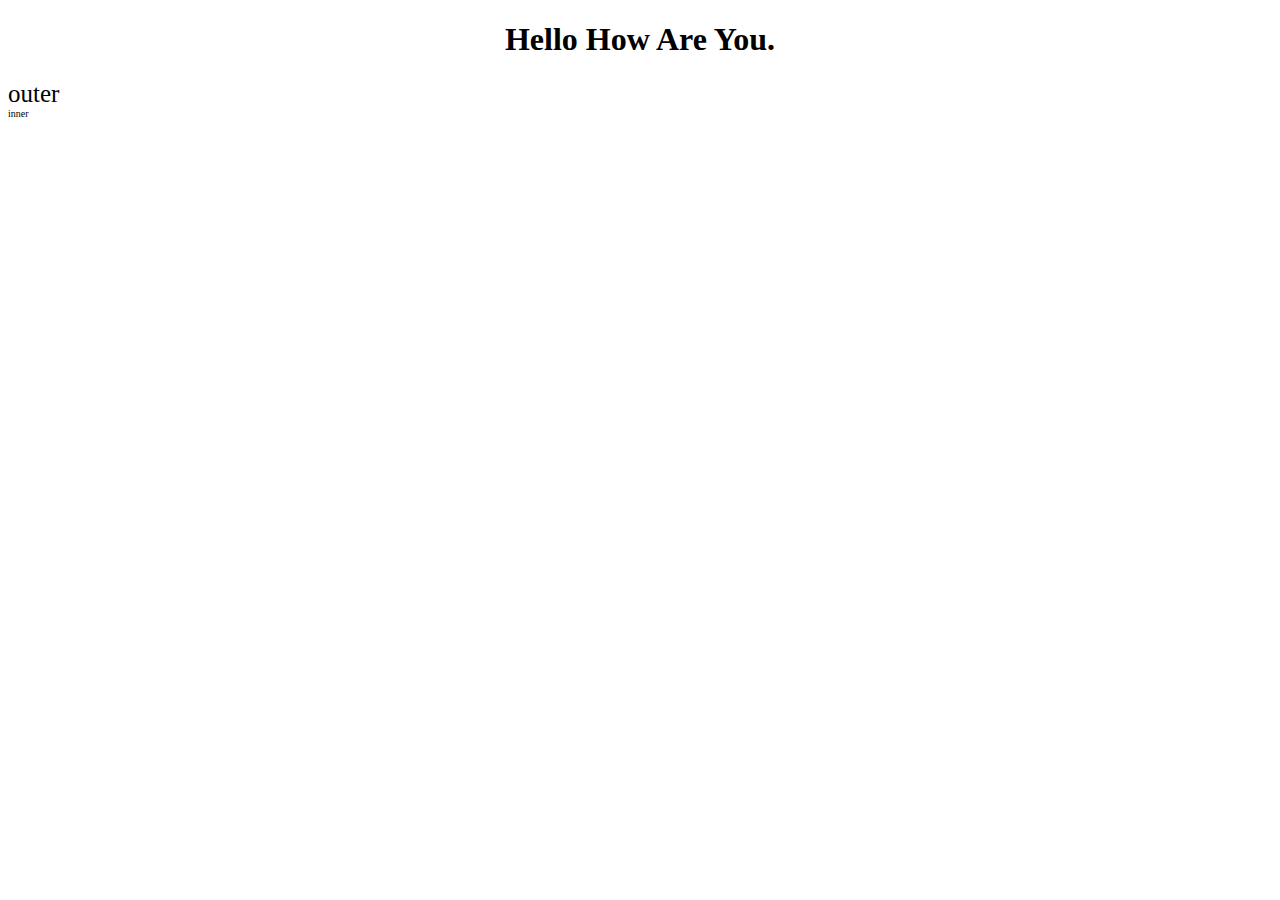
<file: practice set2.html>
<!DOCTYPE html>
<html lang="en">
<head>
    <meta charset="UTF-8">
    <meta name="viewport" content="width=device-width, initial-scale=1.0">
    <title>practice2</title>
    <link rel="stylesheet" href="practice set2.css">
</head>
<body>
    <h1>hello how are you.</h1>
    <div id="outer">
        outer
        <div id="inner">
            inner

        </div>
    </div>
</body>
</html>
</file>
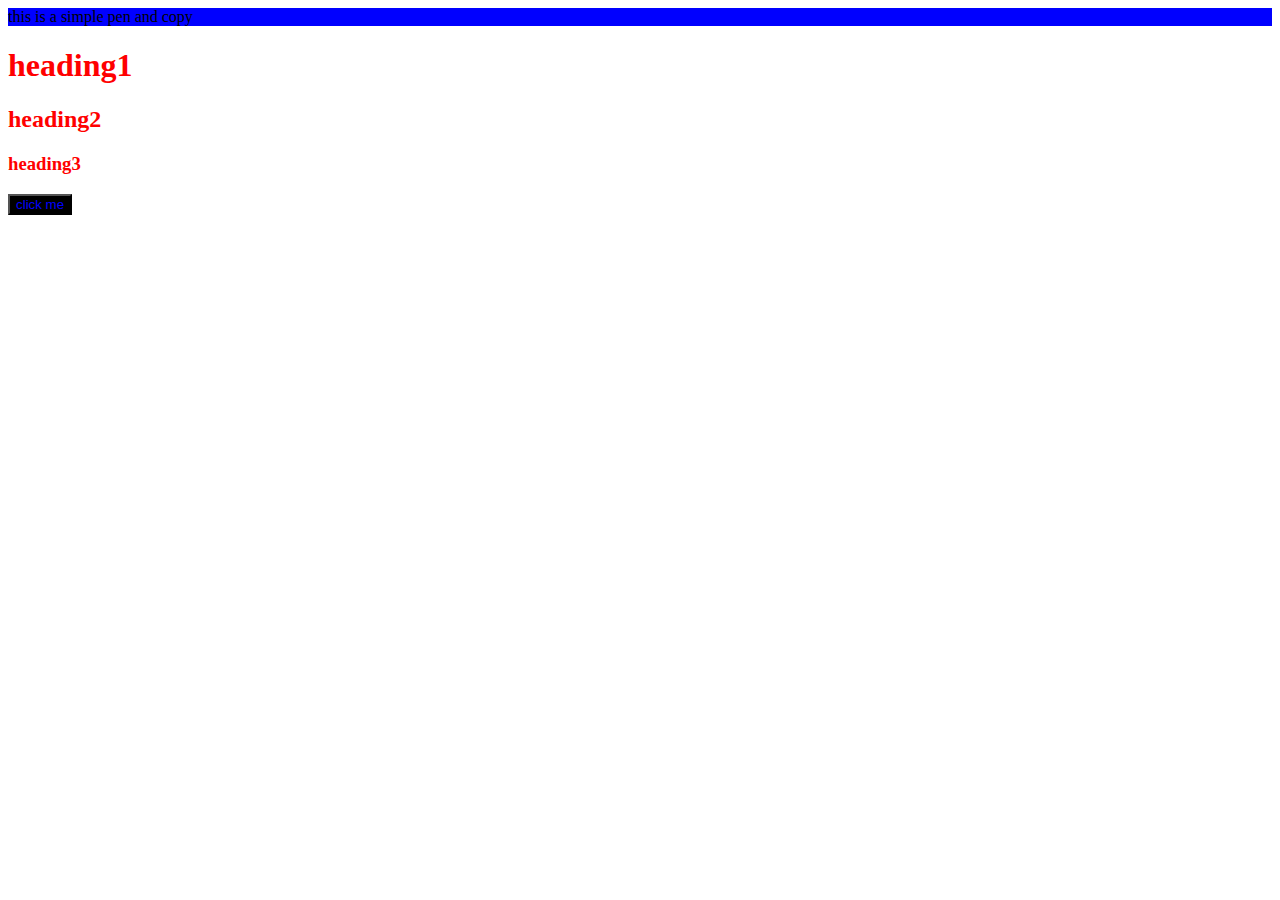
<file: practiceset.html>
<!DOCTYPE html>
<html lang="en">
<head>
    <meta charset="UTF-8">
    <meta name="viewport" content="width=device-width, initial-scale=1.0">
    <title>practice set</title>
    <link rel="stylesheet" href="practiceset.css">
    <style>
        button{
          background-color: blueviolet;
        }
    </style>
</head>
<body>
    <div id="box">
this is a simple pen and copy
    </div>
    <h1 class="heading">heading1</h1>
    <h2 class="heading">heading2</h2>
    <h3 class="heading">heading3</h3>
    <button style="background-color: black;">click me</button>
</body>
</html>
</file>
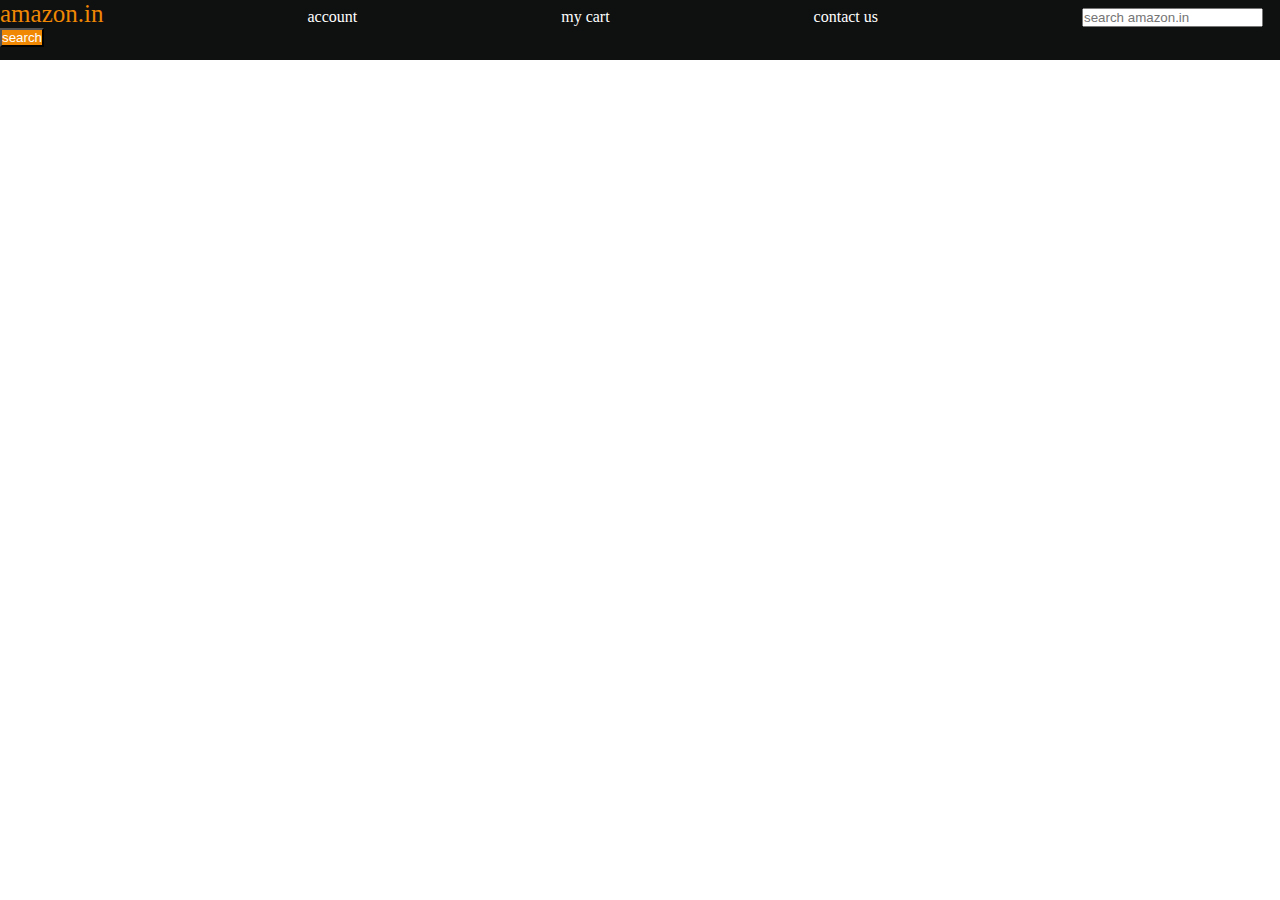
<file: practiceset3.html>
<!DOCTYPE html>
<html lang="en">
<head>
    <meta charset="UTF-8">
    <meta name="viewport" content="width=device-width, initial-scale=1.0">
    <title>pratice3 level 2</title>
    <link rel="stylesheet" href="practiceset3.css">
</head>
<body>
    <div id="navbar">
        <a id="logo" href="#">amazon.in</a>
        <a href="#">account</a>
        <a href="#">my cart</a>
        <a href="#">contact us</a>
            <input placeholder="search amazon.in">
            <button>search</button>
    </div>
</body>
</html>
</file>
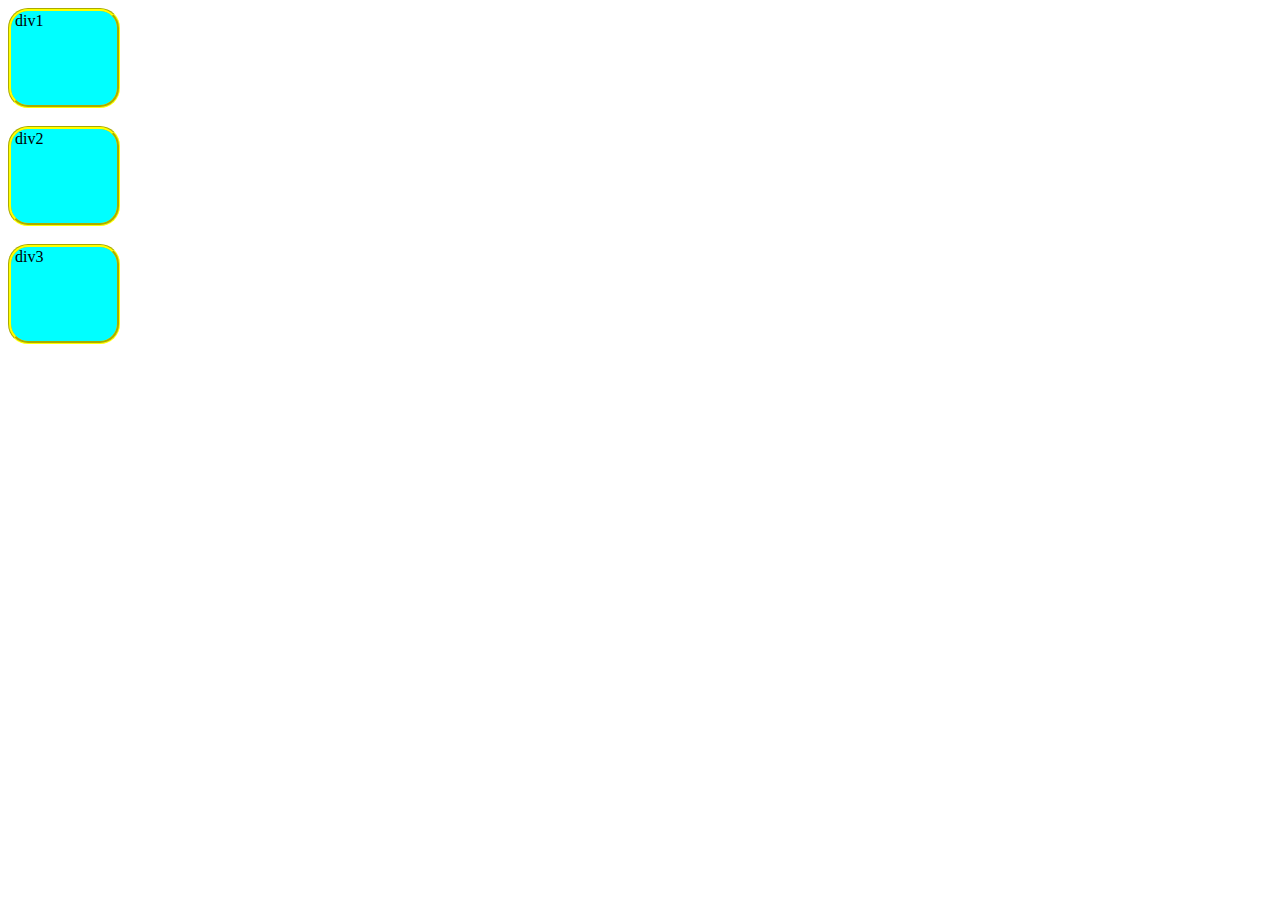
<file: roundshapebox.html>
<!DOCTYPE html>
<html lang="en">
<head>
    <meta charset="UTF-8">
    <meta name="viewport" content="width=device-width, initial-scale=1.0">
    <title>css level 2</title>
    <link rel="stylesheet" href="roundshapebox.css">
</head>
<body>
    <div>div1</div>
    <br>
    <div>div2</div>
    <br>
    <div>div3</div>
</body>
</html>
</file>
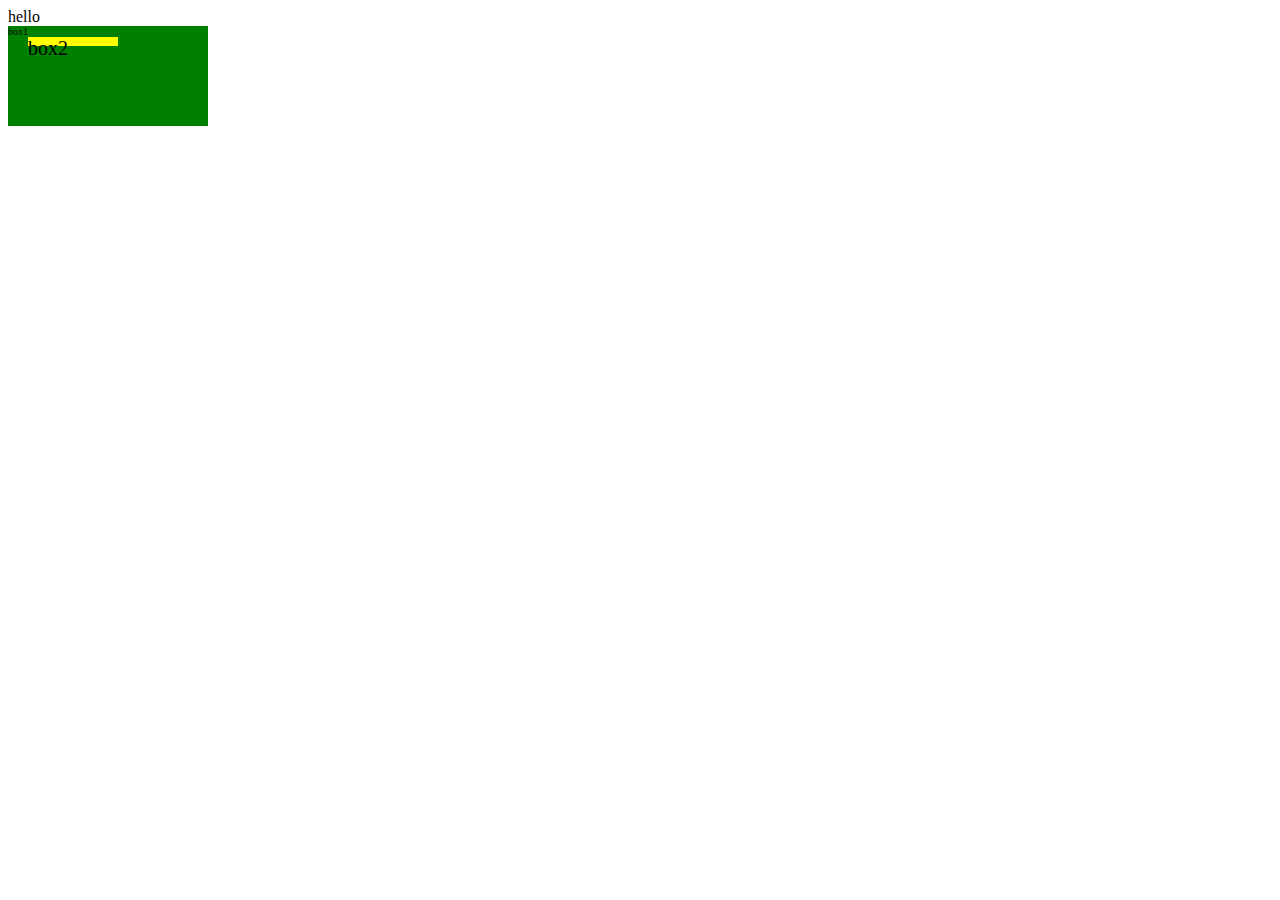
<file: units .html>
<!DOCTYPE html>
<html lang="en">
<head>
    <meta charset="UTF-8">
    <meta name="viewport" content="width=device-width, initial-scale=1.0">
    <title>units level 3</title>
    <link rel="stylesheet" href="units.css">
</head>
<body>
    hello
    <div id="box1">
        box1
        <div id="box2"> box2</div>
    </div>
    
</body>
</html>
</file>
<file: style.css>
*{
    color:blue;
}

#headdingone{

    color:black
}

#headdingtwo{
    color:chocolate
}

#headdingthree{
    color:red
}
.myclass12{
    color:yellowgreen
}

button{
    color: brown;
}
</file>
<file: box model.css>
div{
    height: 150px;
    width: 90px;
    background-color: red;
    /* border-width: 8px; */
    /* border-style: dotted; */
    /* border-color: aqua; */
    border: 6px dotted grey;
    text-align: center;
}

h1{
    height:200px;
    width: 210px;
    background-color: yellow;
    border-width: 7px;
    border-style: dashed;
    border-color: blue;
    text-align: center;
}

button{
    height: 30px;
    width: 80px;
    background-color: blue;
    border-width: 8px;
    border-style: solid;
    border-color: green;
}

p{
    text-align: center;
}
</file>
<file: display.css>
#y{
    width: 100px;
    height:100px;
    padding:25px;
    margin:25px;
    background-color: blue;
}
#x{
    width: 100px;
    height:100px;
    padding:25px;
    margin:25px;
    background-color: blueviolet;
    /* display: none; */
    /* visibility: hidden; */
}
#o{
    width: 100px;
    height:100px;
    padding: 25px;
    margin: 25px;
    background-color:red;
}

div{
    display:inline-block;
}
#a{
    width: 100px;
    height:100px;
    padding:25px;
    margin:25px;
    background-color: rgba(255,0,0,0.5);
    /* ye div k properties es liye use kiye hai taki humko pata chal sake ki rgba ka  */
    /* properties kiya hota hai or kaise set karte hain. */
}
</file>
<file: font.css>
#one{
    font-size: 28px;
    line-height: 50px;
    /* text-transform: none; */
    /* text-transform: capitalize; */
    /* text-transform: uppercase; */
    text-transform: lowercase;
}
#two{
    font-size: 20px;
}
#three{
    font-size: 30px;
}
</file>
<file: practice set4.css>
*{
    margin: 0px;
    padding: 0px;
}

#navbar{
    background-color: #0f1111;
    color:white;
    height: 60px;
}

a{
    text-decoration: none;
    color:white;
    margin-left: 200px;
}

#logo{
margin-left: 2px;
color: white;
color:#f08804;    
}

input{
    margin-left: 200px;
}

button{
    background-color: #f08804;
    color: white;
}




.contentbox{
    height: 100px;
    width: 100px; 
    border:2px solid black;
    display: inline-block;
}


#content{
    height: 500px;
}

footer{
    background-color: #0f1111;
    color: white;
    text-align: center;
}
</file>
<file: position.css>
div{
    height: 100px;
    width: 100px;
    background-color: aqua;
    border:2px solid black;
    display: inline-block;
}
#box1{
position: static;
}

#box2{
    position:relative;
    top: 20px;
    left:10px;
}

#box3{
    position: sticky;
    top: 0px;
    left: 20px;
}

#box4{
    position: fixed;
    /* right: 10px; */
    /* bottom: 0px; */
    /* width: 100%; */
    top: 0px;
}
</file>
<file: practice set2.css>
*{
    font-family: "time new roman";
}



h1{
text-align: center;
    text-transform: capitalize;
}

#outer{
    font-size: 25px;
}

#inner{
    font-size: 10px;
}
</file>
<file: practiceset.css>
#box{
    background-color: blue;
    color: black;
}
.heading{
    color: red;
}

button{
    color: blue;
    background-color: brown;
}
</file>
<file: practiceset3.css>
*{
    padding:0;
    margin:0;
    color: white;
}

#navbar{
    height:60px;
    background-color: #0f1111;
}

button{
    background-color: #f08804;
}


#logo{
    color:#f08804;
    font-size: 25px;
}

a{
    margin-right: 200px;
    text-decoration: none;
}
</file>
<file: roundshapebox.css>
div{
    height: 90px;
    width: 100px;
    background-color: aqua;
    border:3px groove yellow;
    /* text-align: center; */
    /* border-radius: 50px; */
    border-radius: 20px;
     /* padding: 50px;  */
     padding: 1px 2px 3px 4px;
     /* margin-top: 50px; */
     /* margin-left: 70px; */
     /* margin-bottom: 60px; */
    
}
</file>
<file: units.css>
#box1{
    height: 100px;
    width: 200px;
    background-color: green;
    font-size: 10px;
}

#box2{
     width: 30%; 
    background-color: yellow;
    margin-left: 10%;
    font-size: 2em;
    width: 5rem;
    /* height: 100vh;(view height iska maltlab ye hai jitna mera screen ka lambai hai usko cover krega.) */
    height: 1vh;
    /* width: 100vw;(view width iska matlab hai ki humscreen ka jitna cahuraiye hai usko cover krengye. ) */
width: 7vw;
}
</file>
